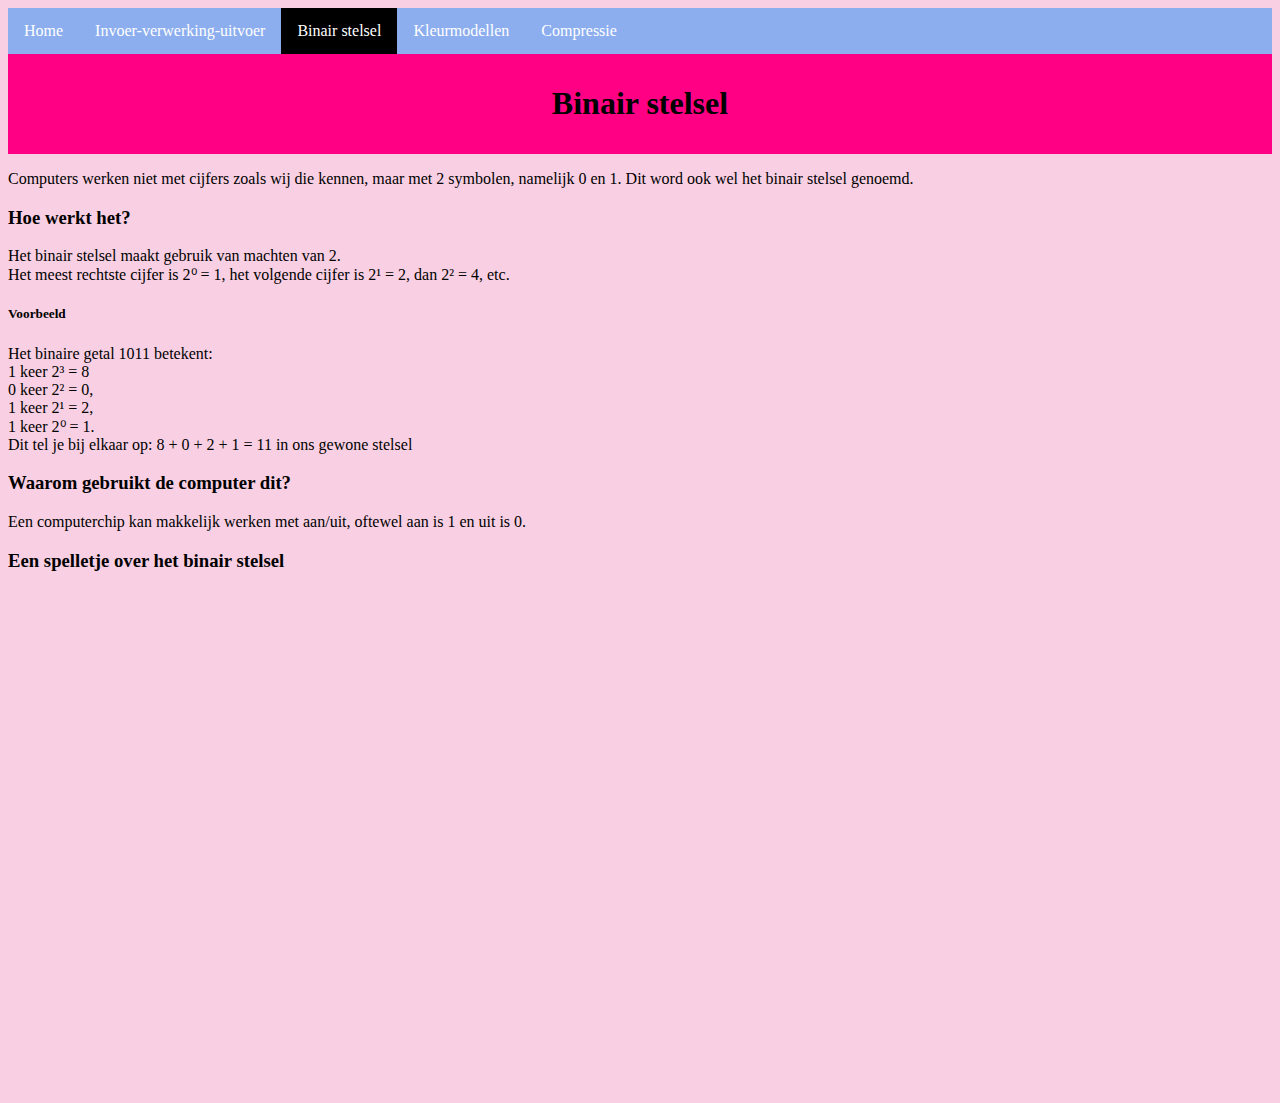
<file: Binairstelsel.html>
<!doctypehtml>
<html>
<head>
    <title>Binair stelsel</title>
    <link rel="stylesheet" href="mystyle.css">
</head>
<body>

<ul>
    <li><a href="index.html">Home</a></li>
    <li><a href="Invoer-verwerking-uitvoer.html">Invoer-verwerking-uitvoer</a></li>
    <li><a class="active" href="Binairstelsel.html">Binair stelsel</a></li>
    <li><a href="Kleurmodellen.html">Kleurmodellen</a></li>
    <li><a href="Compressie.html">Compressie</a></li>
</ul>
<div class="container">
<header>
    <h1>Binair stelsel</h1>
</header>
<p>Computers werken niet met cijfers zoals wij die kennen, maar met 2 symbolen, namelijk 0 en 1. Dit word ook wel het binair stelsel genoemd.</p>
<h3>Hoe werkt het?</h3>
<p>Het binair stelsel maakt gebruik van machten van 2. 
    <br>
    Het meest rechtste cijfer is 2⁰ = 1, het volgende cijfer is 2¹ = 2, dan 2² = 4, etc.</p>
<h5>Voorbeeld</h5>
<p>Het binaire getal 1011 betekent:
    <br>
1 keer 2³ = 8
<br>
0 keer 2² = 0,
<br>
1 keer 2¹ = 2,
<br>
1 keer 2⁰ = 1.
<br>
Dit tel je bij elkaar op: 8 + 0 + 2 + 1 = 11 in ons gewone stelsel
</p>
<h3>Waarom gebruikt de computer dit?</h3>
<p>Een computerchip kan makkelijk werken met aan/uit, oftewel aan is 1 en uit is 0.</p>

<h3>Een spelletje over het binair stelsel</h3>
<iframe src="https://games.penjee.com/binary-bonanza/game.php" width="700" height="500" frameborder="no" scrolling="no" ></iframe>
</div>

</body>
</html>
</file>
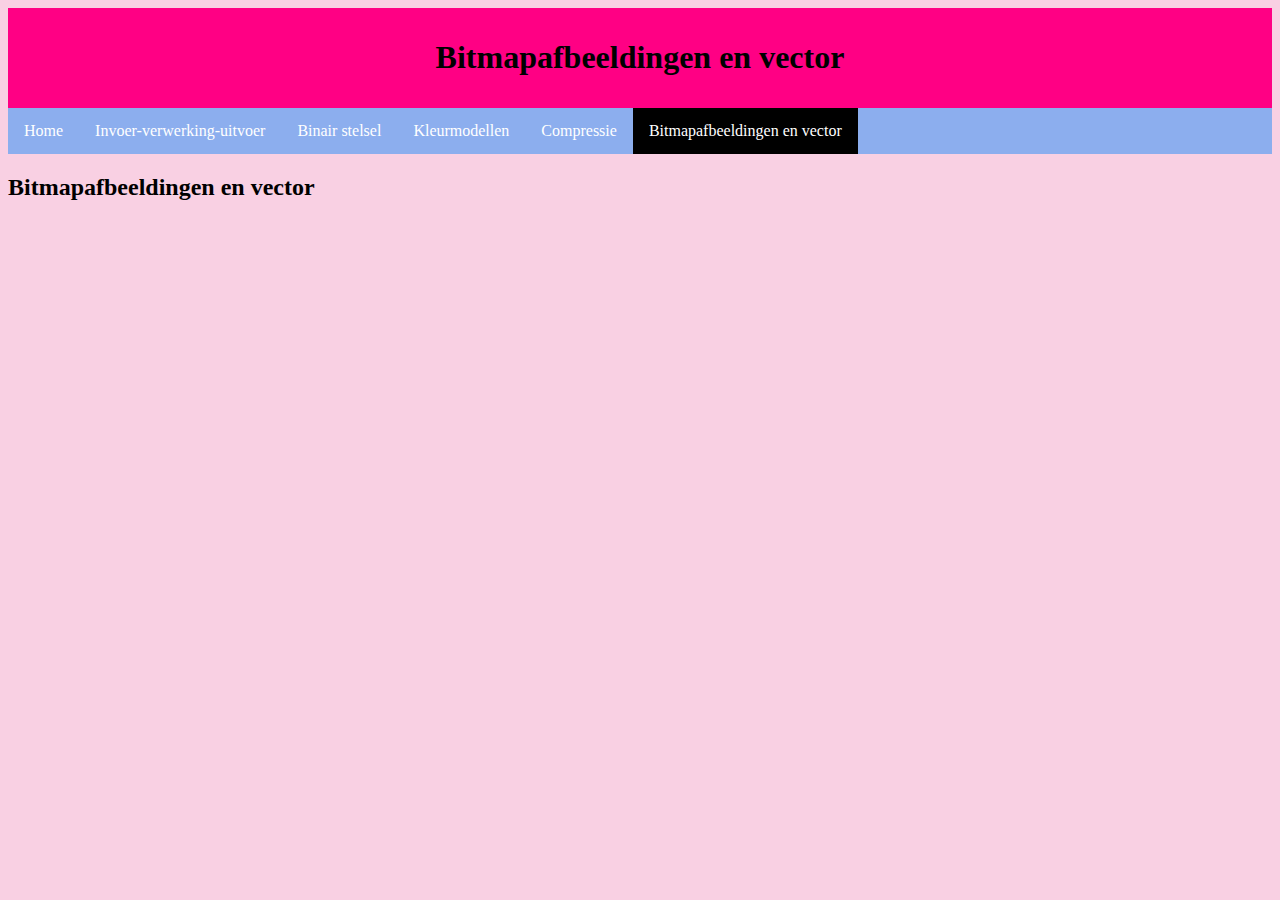
<file: Bitmapafbeeldingenetc.html>
<!doctypehtml>
<html>
<head>
    <title>Bitmapafbeeldingen en vector</title>
    <link rel="stylesheet" href="mystyle.css">
</head>
<body>

<header> 
    <h1>Bitmapafbeeldingen en vector</h1>
</header>

<ul>
    <li><a href="index.html">Home</a></li>
    <li><a href="Invoer-verwerking-uitvoer.html">Invoer-verwerking-uitvoer</a></li>
    <li><a href="Binairstelsel.html">Binair stelsel</a></li>
    <li><a href="Kleurmodellen.html">Kleurmodellen</a></li>
    <li><a href="Compressie.html">Compressie</a></li>
    <li><a class="active" href="Bitmapafbeeldingenetc.html">Bitmapafbeeldingen en vector</a></li>
</ul>

<div class="pagina">

<h2>Bitmapafbeeldingen en vector</h2>
</div>
</body>
</html>
</file>
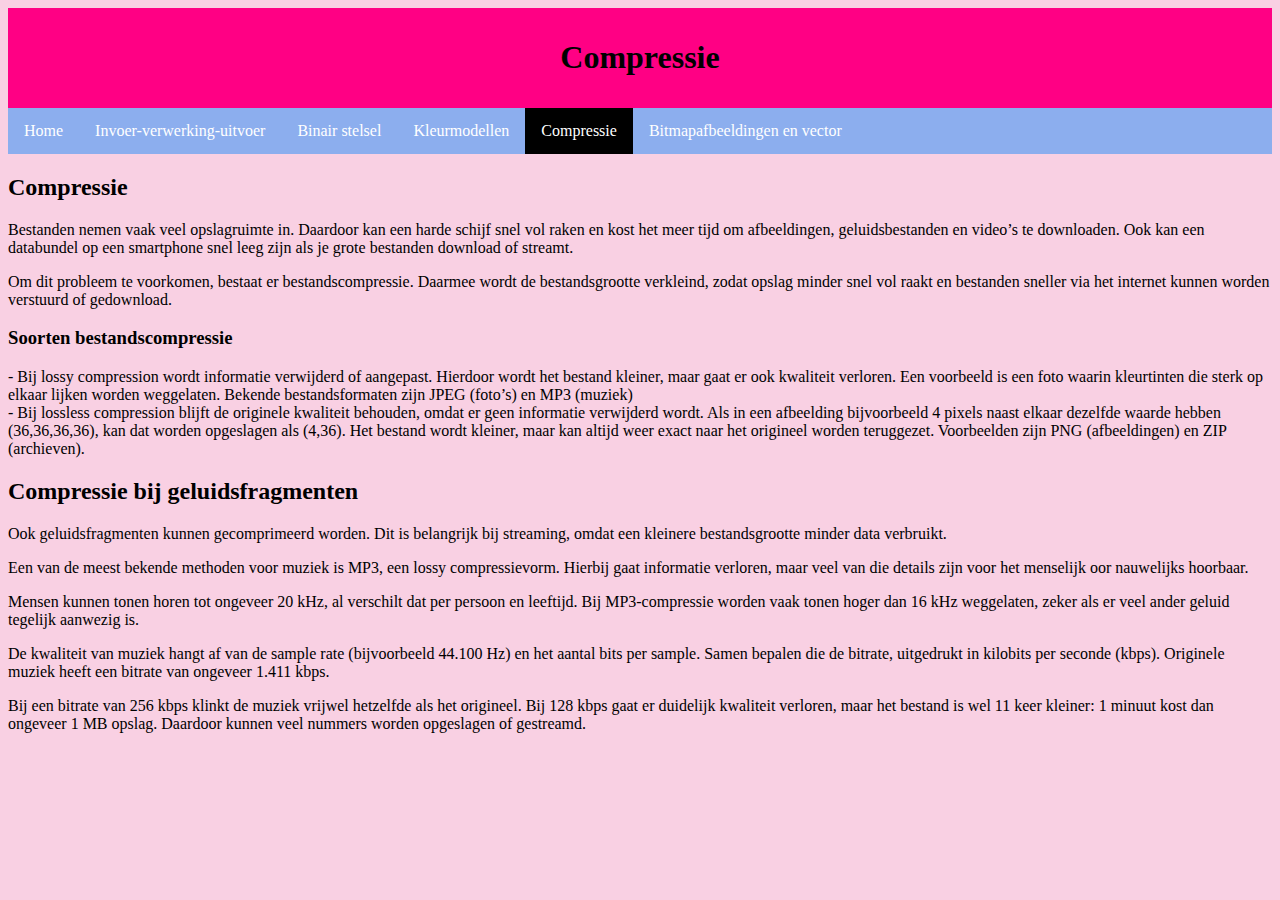
<file: Compressie.html>
<!doctypehtml>
<html>
<head>
    <title>Compressie</title>
    <link rel="stylesheet" href="mystyle.css">
</head>
<body>

<header> 
    <h1>Compressie</h1>
</header>

<ul>
    <li><a href="index.html">Home</a></li>
    <li><a href="Invoer-verwerking-uitvoer.html">Invoer-verwerking-uitvoer</a></li>
    <li><a href="Binairstelsel.html">Binair stelsel</a></li>
    <li><a href="Kleurmodellen.html">Kleurmodellen</a></li>
    <li><a class="active" href="Compressie.html">Compressie</a></li>
    <li><a href="Bitmapafbeeldingenetc.html">Bitmapafbeeldingen en vector</a></li>
</ul>

<div class="pagina">

<h2>Compressie</h2>
<p>Bestanden nemen vaak veel opslagruimte in. Daardoor kan een harde schijf snel vol raken en kost het meer tijd om afbeeldingen, geluidsbestanden en video’s te downloaden. Ook kan een databundel op een smartphone snel leeg zijn als je grote bestanden download of streamt.</p>
<p>Om dit probleem te voorkomen, bestaat er bestandscompressie. Daarmee wordt de bestandsgrootte verkleind, zodat opslag minder snel vol raakt en bestanden sneller via het internet kunnen worden verstuurd of gedownload.</p>
<h3>Soorten bestandscompressie</h3>
<p>
- Bij lossy compression wordt informatie verwijderd of aangepast. Hierdoor wordt het bestand kleiner, maar gaat er ook kwaliteit verloren. Een voorbeeld is een foto waarin kleurtinten die sterk op elkaar lijken worden weggelaten. Bekende bestandsformaten zijn JPEG (foto’s) en MP3 (muziek)
<br>
- Bij lossless compression blijft de originele kwaliteit behouden, omdat er geen informatie verwijderd wordt. Als in een afbeelding bijvoorbeeld 4 pixels naast elkaar dezelfde waarde hebben (36,36,36,36), kan dat worden opgeslagen als (4,36). Het bestand wordt kleiner, maar kan altijd weer exact naar het origineel worden teruggezet. Voorbeelden zijn PNG (afbeeldingen) en ZIP (archieven).</p>
<h2>Compressie bij geluidsfragmenten</h2>
<p>Ook geluidsfragmenten kunnen gecomprimeerd worden. Dit is belangrijk bij streaming, omdat een kleinere bestandsgrootte minder data verbruikt.</p>
<p>Een van de meest bekende methoden voor muziek is MP3, een lossy compressievorm. Hierbij gaat informatie verloren, maar veel van die details zijn voor het menselijk oor nauwelijks hoorbaar.</p>
<p>Mensen kunnen tonen horen tot ongeveer 20 kHz, al verschilt dat per persoon en leeftijd. Bij MP3-compressie worden vaak tonen hoger dan 16 kHz weggelaten, zeker als er veel ander geluid tegelijk aanwezig is.</p>
<p>De kwaliteit van muziek hangt af van de sample rate (bijvoorbeeld 44.100 Hz) en het aantal bits per sample. Samen bepalen die de bitrate, uitgedrukt in kilobits per seconde (kbps). Originele muziek heeft een bitrate van ongeveer 1.411 kbps.</p>
<p>Bij een bitrate van 256 kbps klinkt de muziek vrijwel hetzelfde als het origineel. Bij 128 kbps gaat er duidelijk kwaliteit verloren, maar het bestand is wel 11 keer kleiner: 1 minuut kost dan ongeveer 1 MB opslag. Daardoor kunnen veel nummers worden opgeslagen of gestreamd.</p>

</div>
</body>
</html>
</file>
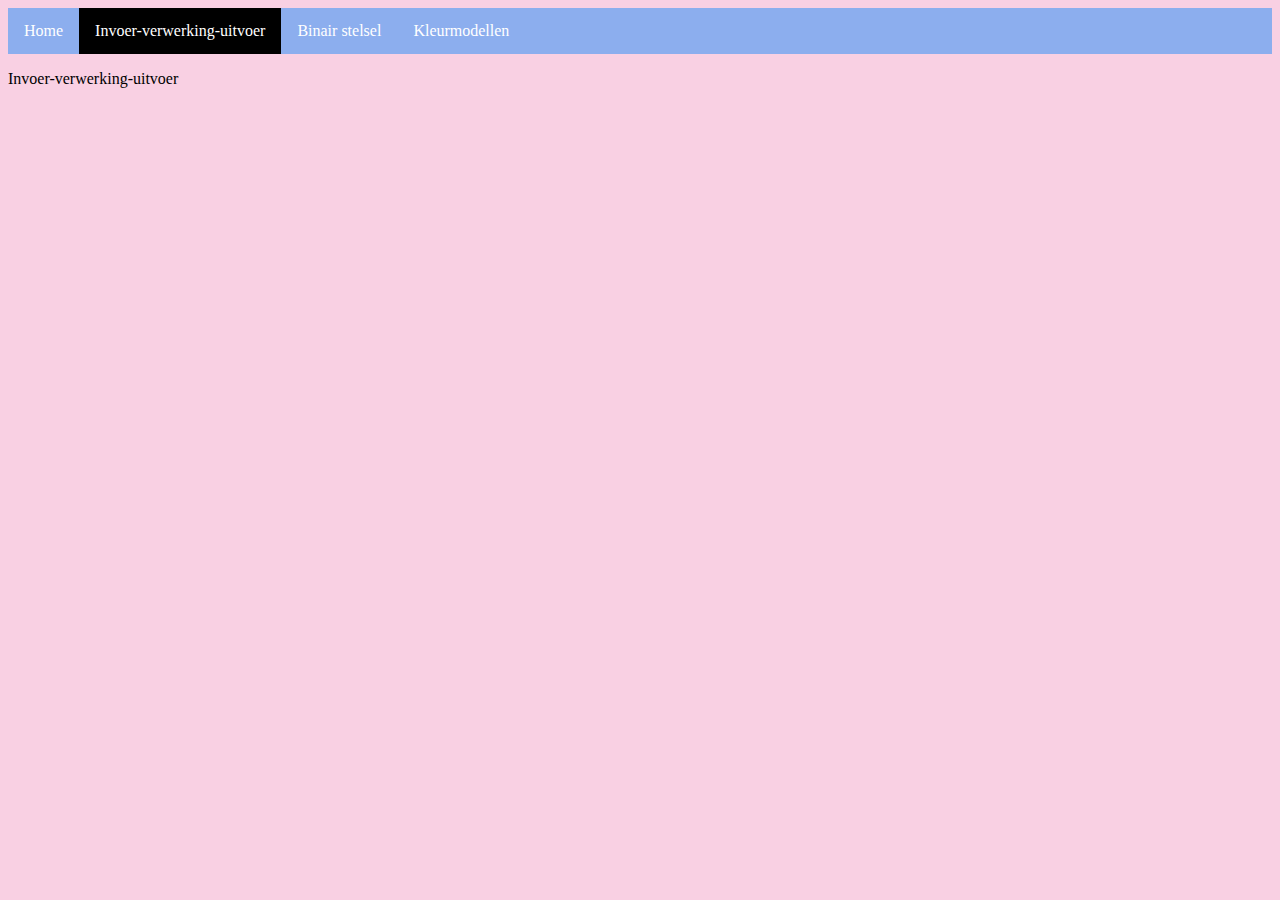
<file: Invoer-verwerking-uitvoer.html>
<!doctypehtml>
<html>
<head>
    <title>Invoer-verwerking-uitvoer</title>
    <link rel="stylesheet" href="mystyle.css">
</head>
<body>

<ul>
    <li><a href="index.html">Home</a></li>
    <li><a class="active" href="Invoer-verwerking-uitvoer.html">Invoer-verwerking-uitvoer</a></li>
    <li><a href="Binairstelsel.html">Binair stelsel</a></li>
    <li><a href="Kleurmodellen.html">Kleurmodellen</a></li>
</ul>

<p>Invoer-verwerking-uitvoer</p>

</body>
</html>
</file>
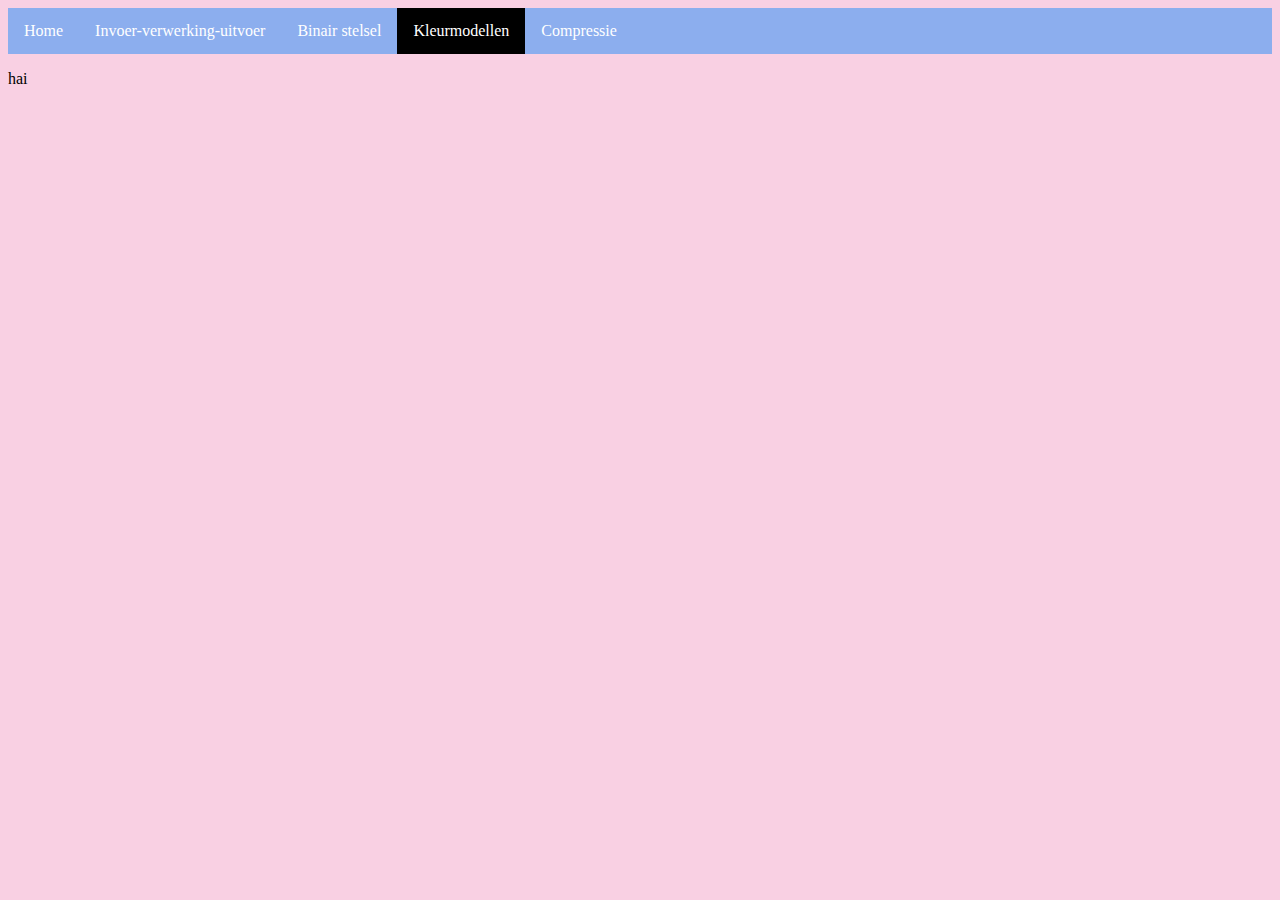
<file: Kleurmodellen.html>
<!doctypehtml>
<html>
<head>
    <title>Kleurmodellen</title>
    <link rel="stylesheet" href="mystyle.css">
</head>
<body>

<ul>
    <li><a href="index.html">Home</a></li>
    <li><a href="Invoer-verwerking-uitvoer.html">Invoer-verwerking-uitvoer</a></li>
    <li><a href="Binairstelsel.html">Binair stelsel</a></li>
    <li><a class="active" href="Kleurmodellen.html">Kleurmodellen</a></li>
    <li><a href="Compressie.html">Compressie</a></li>
</ul>

<p>hai</p>

</body>
</html>
</file>
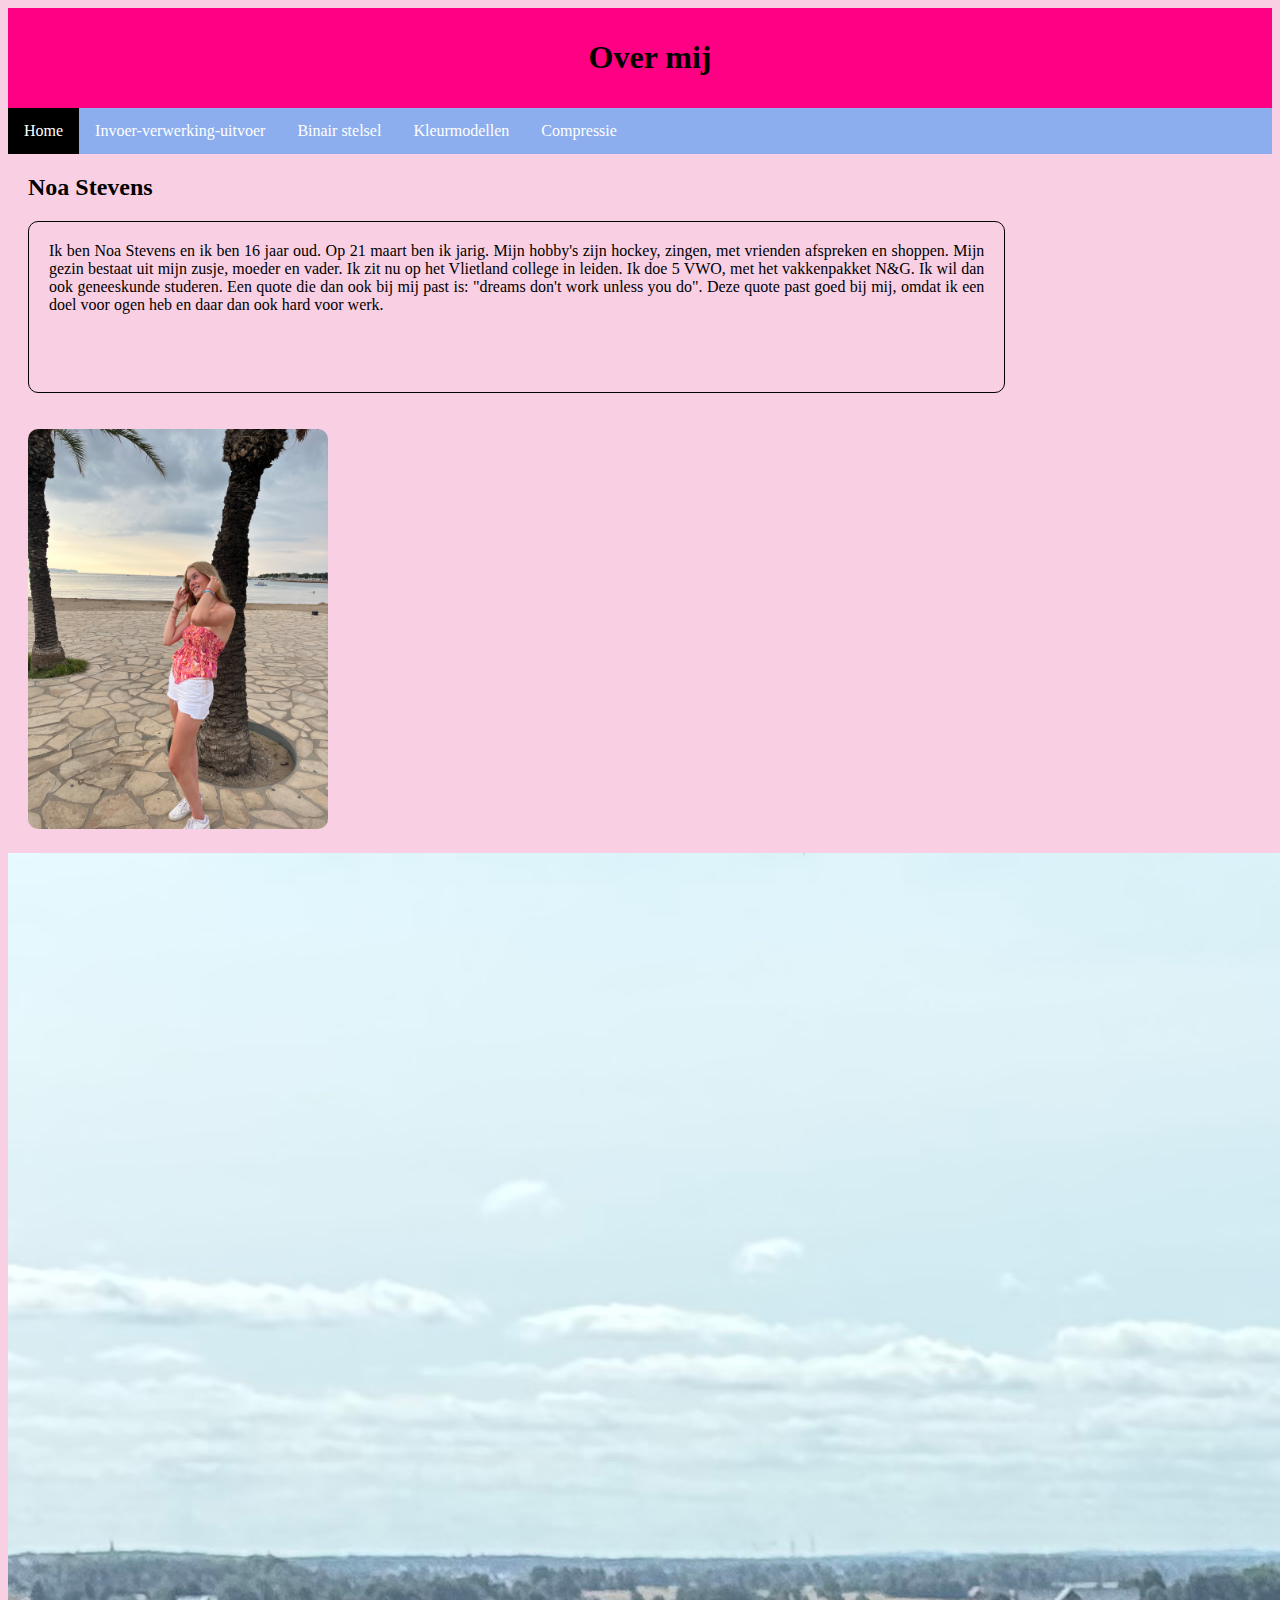
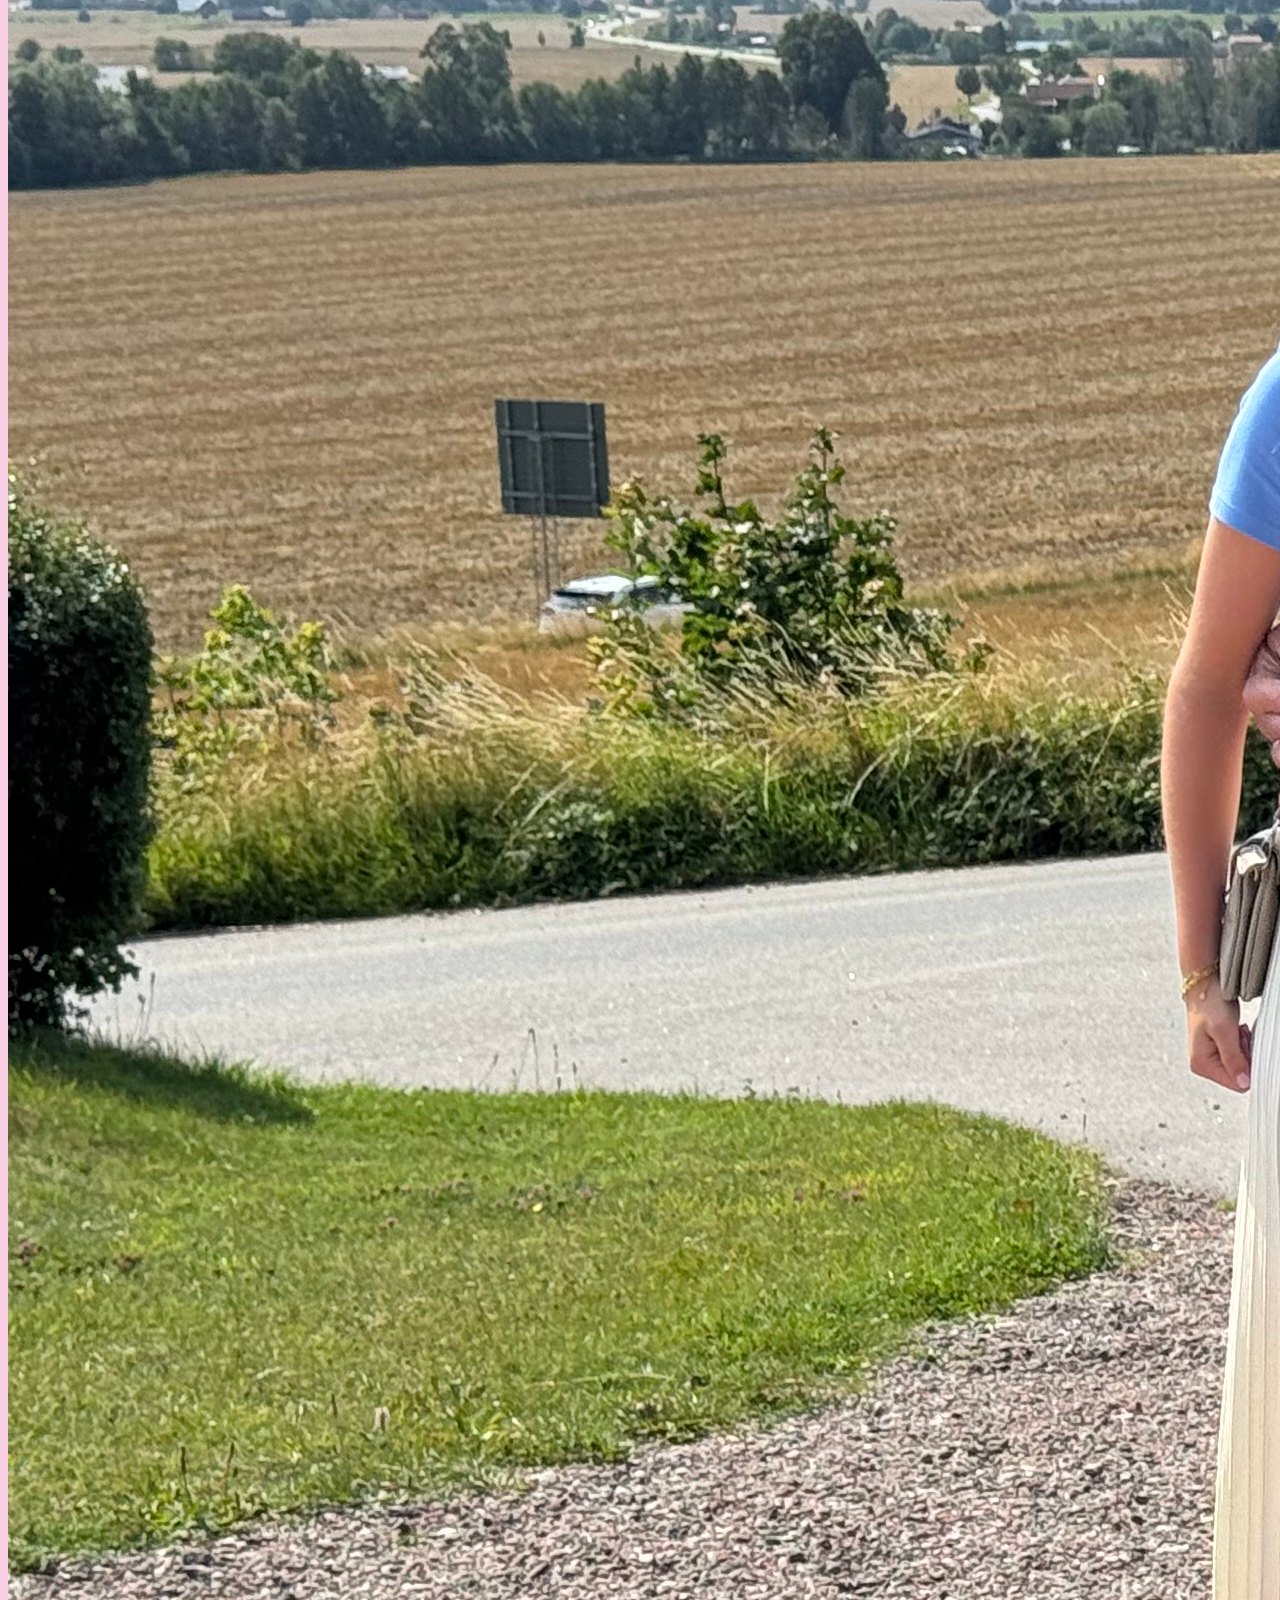
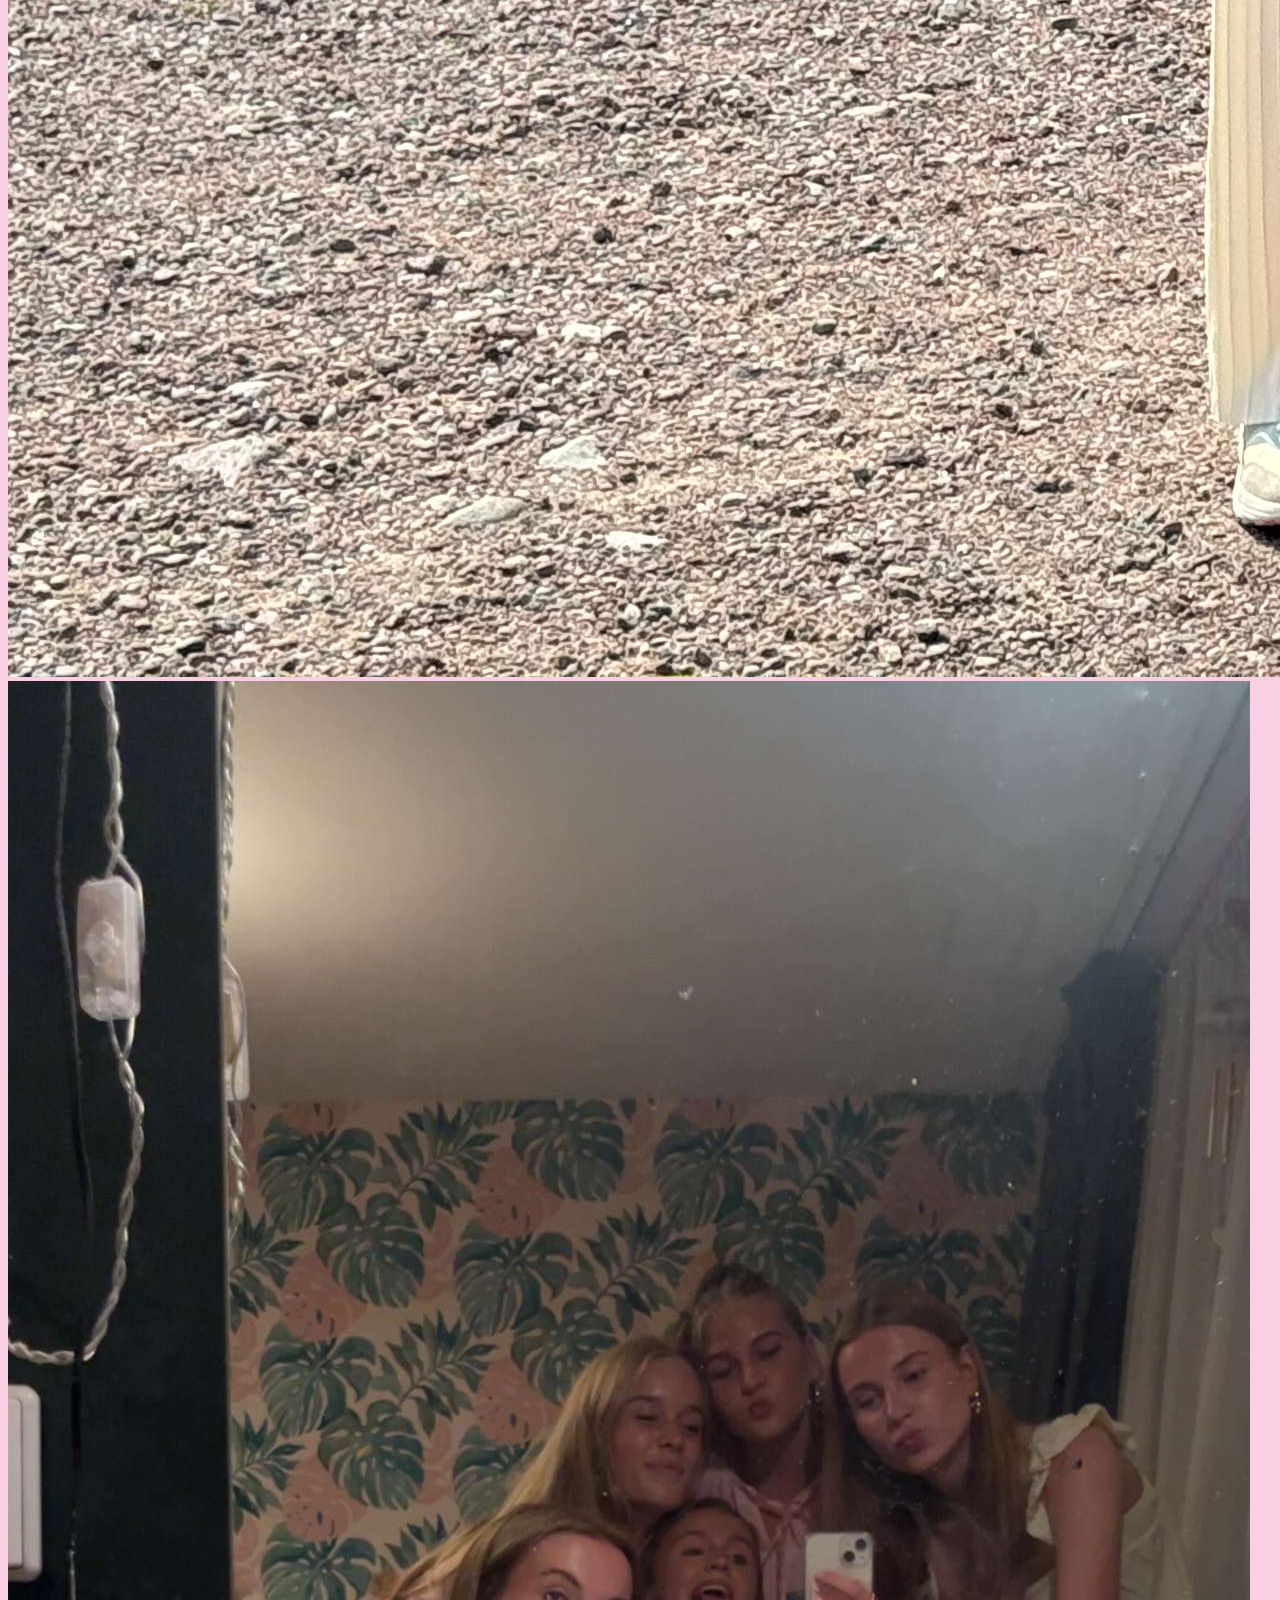
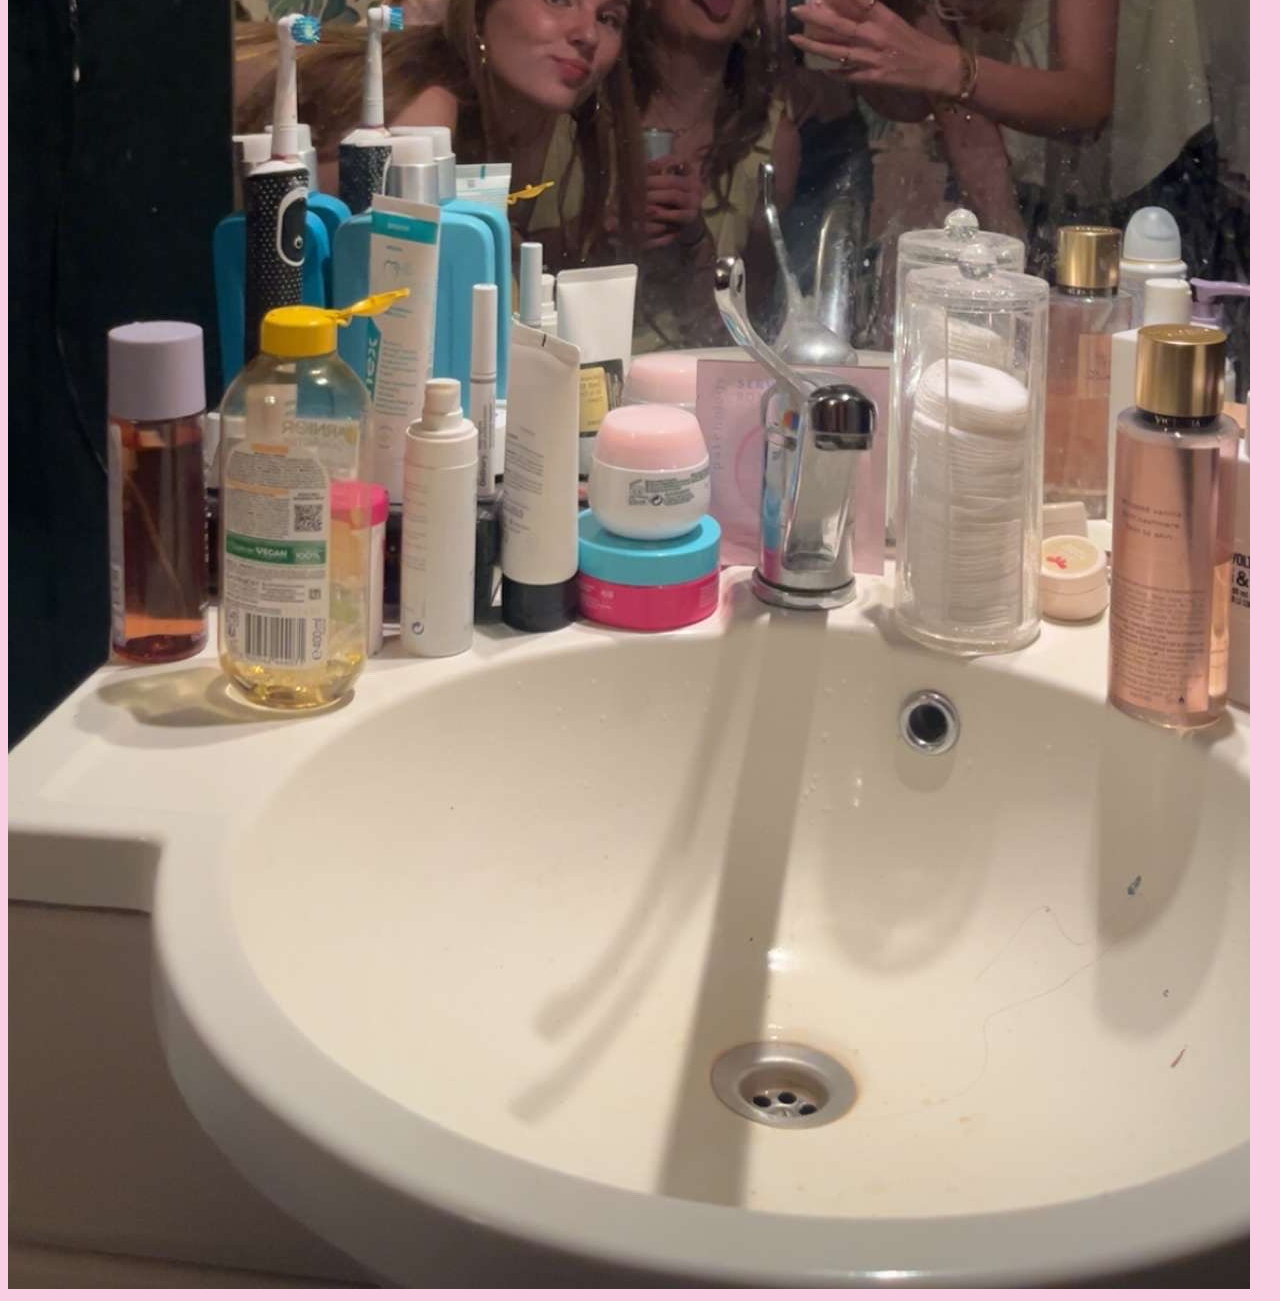
<file: resrve.html>
<!DOCTYPE html>
<html>
<head>
    <title>Home</title>
<link rel="stylesheet" href="mystyle.css">
</head>
<body>

<header>
<h1 class="hometitel">Over mij</h1>
</header>


 <ul>
    <li><a class="active" href="index.html">Home</a></li>
    <li><a href="Invoer-verwerking-uitvoer.html">Invoer-verwerking-uitvoer</a></li>
    <li><a href="Binairstelsel.html">Binair stelsel</a></li>
    <li><a href="Kleurmodellen.html">Kleurmodellen</a></li>
    <li><a href="Compressie.html">Compressie</a></li>
</ul>

<h2 class="hometitel">Noa Stevens</h2>

<p class="homepagina">Ik ben Noa Stevens en ik ben 16 jaar oud. Op 21 maart ben ik jarig. Mijn hobby's zijn hockey, zingen, met vrienden afspreken en shoppen. Mijn gezin bestaat uit mijn zusje, moeder en vader. Ik zit nu op het Vlietland college in leiden. Ik doe 5 VWO, met het vakkenpakket N&G. Ik wil dan ook geneeskunde studeren. Een quote die dan ook bij mij past is: "dreams don't work unless you do". Deze quote past goed bij mij, omdat ik een doel voor ogen heb en daar dan ook hard voor werk.</p>

<img src = "ik.jpg" alt="Noa op vakantie" class="ik"> 
<img src="Gezin.jpg" alt="gezin" class="Gezin">
<img src="Vrienden.jpg" alt="Vrienden" class="Vrienden">


</body>
</html>
</file>
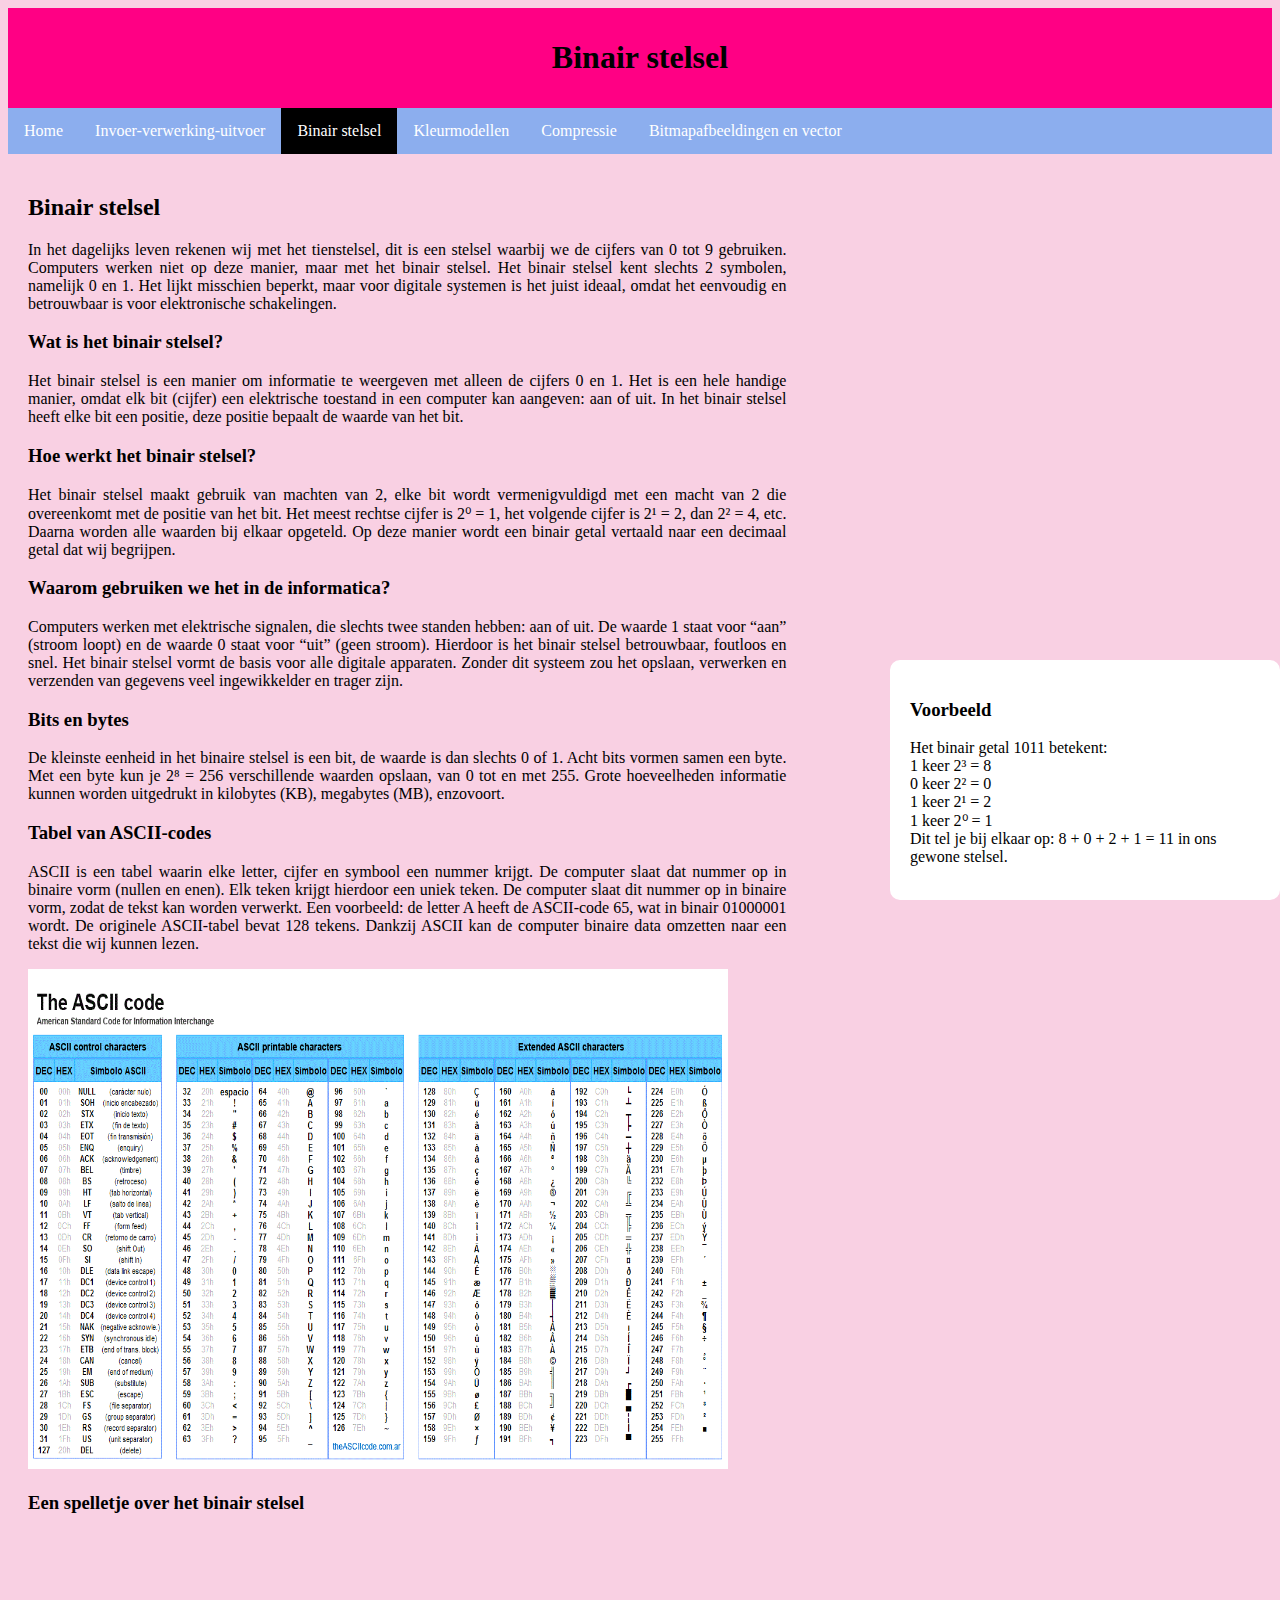
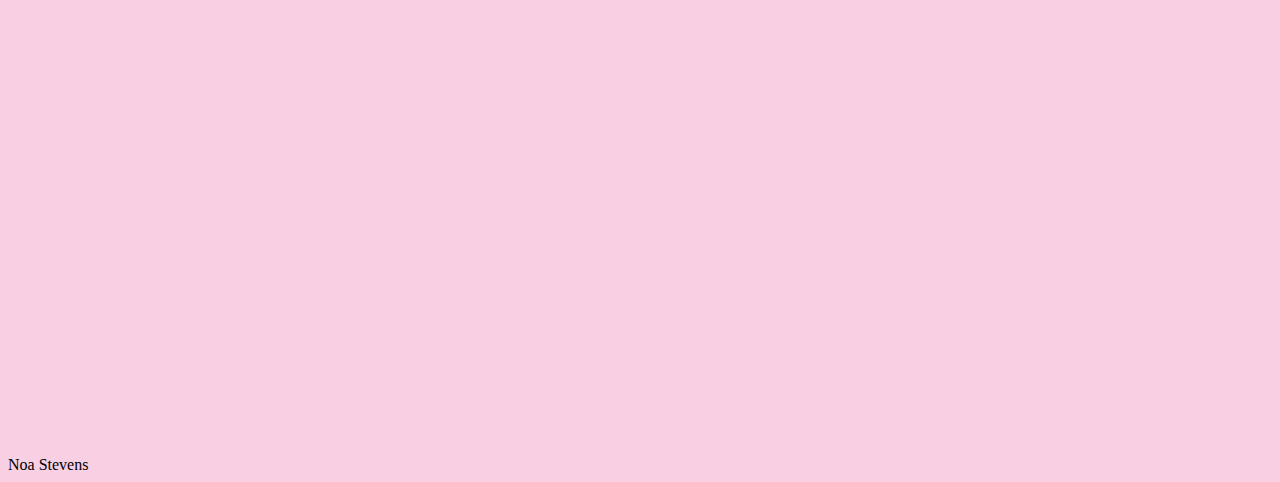
<file: html/Binairstelsel.html>
<!doctypehtml>
<html>
<head>
    <title>Binair stelsel</title>
    <link rel="stylesheet" href="../mystyle.css">
    <link rel="icon" href="../plaatjes/informatica icoon.jpg">
</head>
<body>

<header>
    <h1>Binair stelsel</h1>
</header>

<ul>
    <li><a href="../index.html">Home</a></li>
    <li><a href="Invoer-verwerking-uitvoer.html">Invoer-verwerking-uitvoer</a></li>
    <li><a class="active" href="Binairstelsel.html">Binair stelsel</a></li>
    <li><a href="Kleurmodellen.html">Kleurmodellen</a></li>
    <li><a href="Compressie.html">Compressie</a></li>
    <li><a href="Bitmapafbeeldingenetc.html">Bitmapafbeeldingen en vector</a></li>
</ul>

<div class="Binair">
    <h2>Binair stelsel</h2>
    <p>In het dagelijks leven rekenen wij met het tienstelsel, dit is een stelsel waarbij we de cijfers van 0 tot 9 gebruiken. Computers werken niet op deze manier, maar met het binair stelsel. Het binair stelsel kent slechts 2 symbolen, namelijk 0 en 1. Het lijkt misschien beperkt, maar voor digitale systemen is het juist ideaal, omdat het eenvoudig en betrouwbaar is voor elektronische schakelingen.</p>

    <h3>Wat is het binair stelsel?</h3>
    <p>Het binair stelsel is een manier om informatie te weergeven met alleen de cijfers 0 en 1. Het is een hele handige manier, omdat elk bit (cijfer) een elektrische toestand in een computer kan aangeven: aan of uit. In het binair stelsel heeft elke bit een positie, deze positie bepaalt de waarde van het bit.</p>

    <h3>Hoe werkt het binair stelsel?</h3>
    <p>Het binair stelsel maakt gebruik van machten van 2, elke bit wordt vermenigvuldigd met een macht van 2 die overeenkomt met de positie van het bit. Het meest rechtse cijfer is 2⁰ = 1, het volgende cijfer is 2¹ = 2, dan 2² = 4, etc. Daarna worden alle waarden bij elkaar opgeteld. Op deze manier wordt een binair getal vertaald naar een decimaal getal dat wij begrijpen.</p>

    <h3>Waarom gebruiken we het in de informatica?</h3>
    <p>Computers werken met elektrische signalen, die slechts twee standen hebben: aan of uit. De waarde 1 staat voor “aan” (stroom loopt) en de waarde 0 staat voor “uit” (geen stroom). Hierdoor is het binair stelsel betrouwbaar, foutloos en snel. Het binair stelsel vormt de basis voor alle digitale apparaten. Zonder dit systeem zou het opslaan, verwerken en verzenden van gegevens veel ingewikkelder en trager zijn.</p>

    <h3>Bits en bytes</h3>
    <p>De kleinste eenheid in het binaire stelsel is een bit, de waarde is dan slechts 0 of 1. Acht bits vormen samen een byte. Met een byte kun je 2⁸ = 256 verschillende waarden opslaan, van 0 tot en met 255. Grote hoeveelheden informatie kunnen worden uitgedrukt in kilobytes (KB), megabytes (MB), enzovoort.</p>

    <h3>Tabel van ASCII-codes</h3>
    <p>ASCII is een tabel waarin elke letter, cijfer en symbool een nummer krijgt. De computer slaat dat nummer op in binaire vorm (nullen en enen). Elk teken krijgt hierdoor een uniek teken. De computer slaat dit nummer op in binaire vorm, zodat de tekst kan worden verwerkt. Een voorbeeld: de letter A heeft de ASCII-code 65, wat in binair 01000001 wordt. De originele ASCII-tabel bevat 128 tekens. Dankzij ASCII kan de computer binaire data omzetten naar een tekst die wij kunnen lezen.</p>

    <img src="../plaatjes/Ascii.png" alt="ASCII" class="ASCII-tabel">

    <h3>Een spelletje over het binair stelsel</h3> <!--hieronder is een spelletje-->
    <iframe src="https://games.penjee.com/binary-bonanza/game.php" width="700" height="500" frameborder="no" scrolling="no" ></iframe>
</div>

<div class="voorbeeld"> 
    <h3>Voorbeeld</h3>
    <p>Het binair getal 1011 betekent:
        <br>
    1 keer 2³ = 8
        <br>
    0 keer 2² = 0
        <br>
    1 keer 2¹ = 2
        <br>
    1 keer 2⁰ = 1
        <br>
    Dit tel je bij elkaar op: 8 + 0 + 2 + 1 = 11 in ons gewone stelsel.</p>
</div>

<footer>Noa Stevens</footer>

</body>
</html>
</file>
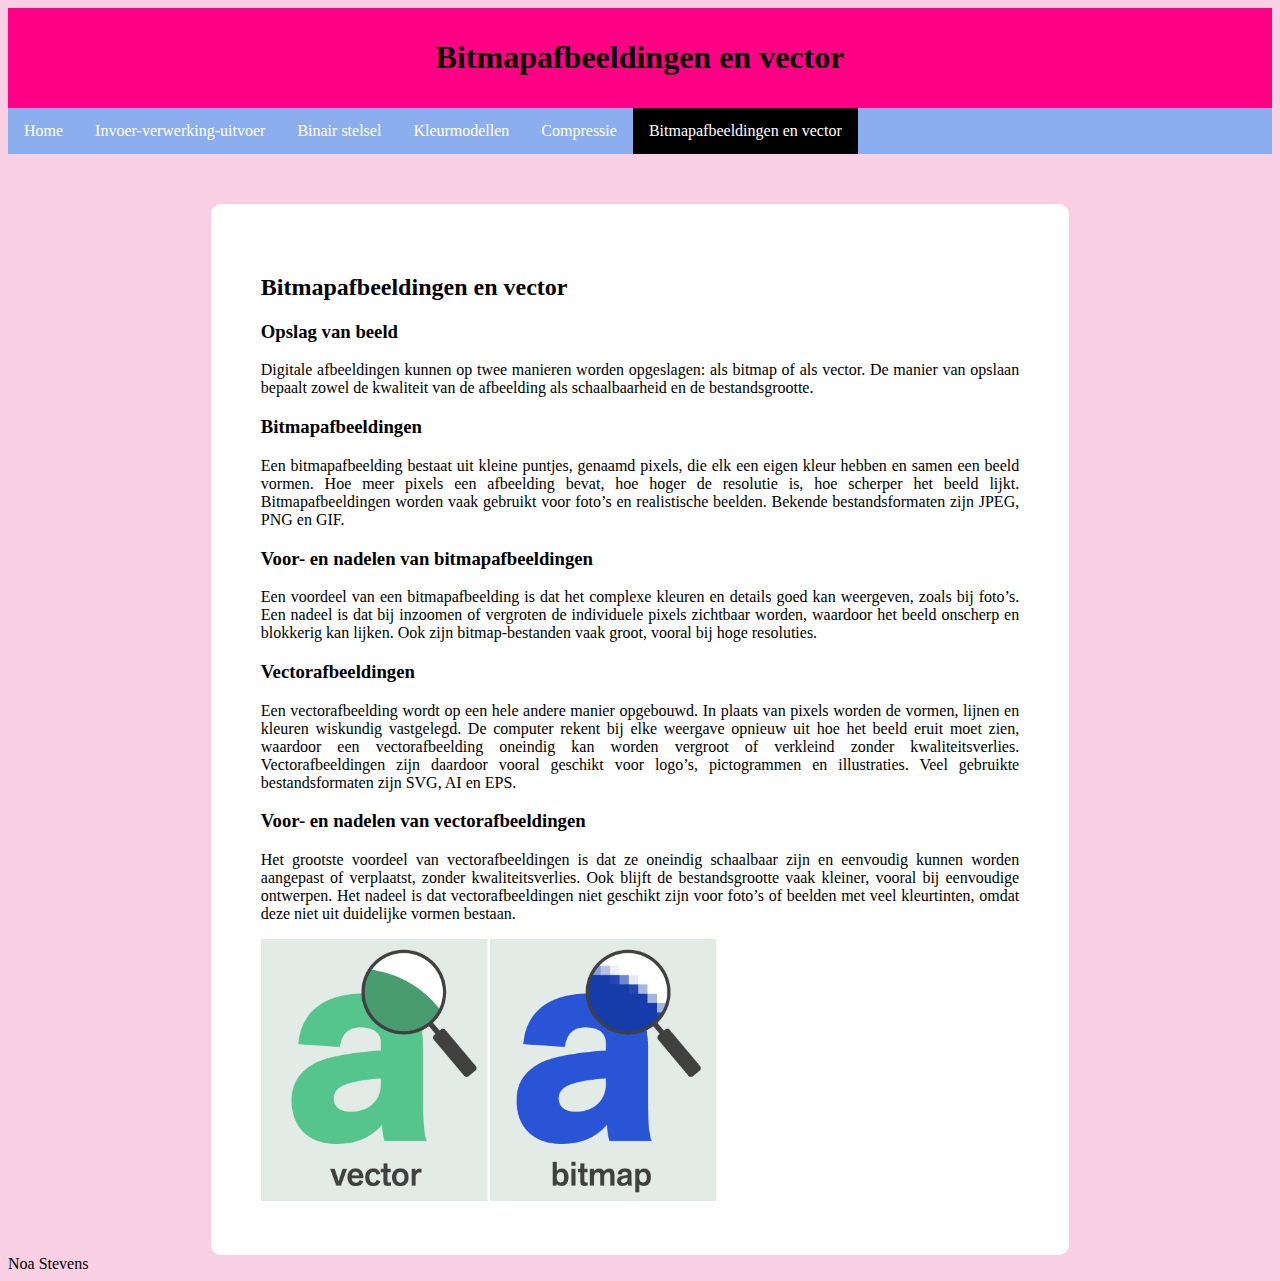
<file: html/Bitmapafbeeldingenetc.html>
<!doctypehtml>
<html>
<head>
    <title>Bitmapafbeeldingen en vector</title>
    <link rel="stylesheet" href="../mystyle.css">
    <link rel="icon" href="../plaatjes/informatica icoon.jpg">
</head>
<body>

<header> 
    <h1>Bitmapafbeeldingen en vector</h1>
</header>

<ul>
    <li><a href="../index.html">Home</a></li>
    <li><a href="Invoer-verwerking-uitvoer.html">Invoer-verwerking-uitvoer</a></li>
    <li><a href="Binairstelsel.html">Binair stelsel</a></li>
    <li><a href="Kleurmodellen.html">Kleurmodellen</a></li>
    <li><a href="Compressie.html">Compressie</a></li>
    <li><a class="active" href="Bitmapafbeeldingenetc.html">Bitmapafbeeldingen en vector</a></li>
</ul>

<div class="tekst">
    <h2>Bitmapafbeeldingen en vector</h2>

    <h3>Opslag van beeld</h3>
    <p>Digitale afbeeldingen kunnen op twee manieren worden opgeslagen: als bitmap of als vector. De manier van opslaan bepaalt zowel de kwaliteit van de afbeelding als schaalbaarheid en de bestandsgrootte.</p>
    
    <h3>Bitmapafbeeldingen</h3>
    <p>Een bitmapafbeelding bestaat uit kleine puntjes, genaamd pixels, die elk een eigen kleur hebben en samen een beeld vormen. Hoe meer pixels een afbeelding bevat, hoe hoger  de resolutie is, hoe scherper het beeld lijkt. Bitmapafbeeldingen worden vaak gebruikt voor foto’s en realistische beelden. Bekende bestandsformaten zijn JPEG, PNG en GIF.</p>
    
    <h3>Voor- en nadelen van bitmapafbeeldingen</h3>
    <p>Een voordeel van een bitmapafbeelding is dat het complexe kleuren en details goed kan weergeven, zoals bij foto’s. Een nadeel is dat bij inzoomen of vergroten de individuele pixels zichtbaar worden, waardoor het beeld onscherp en blokkerig kan lijken. Ook zijn bitmap-bestanden vaak groot, vooral bij hoge resoluties.</p>
   
    <h3>Vectorafbeeldingen</h3>
    <p>Een vectorafbeelding wordt op een hele andere manier opgebouwd. In plaats van pixels worden de vormen, lijnen en kleuren wiskundig vastgelegd. De computer rekent bij elke weergave opnieuw uit hoe het beeld eruit moet zien, waardoor een vectorafbeelding oneindig kan worden vergroot of verkleind zonder kwaliteitsverlies. Vectorafbeeldingen zijn daardoor vooral geschikt voor logo’s, pictogrammen en illustraties. Veel gebruikte bestandsformaten zijn SVG, AI en EPS.</p>
    
    <h3>Voor- en nadelen van vectorafbeeldingen</h3>
    <p>Het grootste voordeel van vectorafbeeldingen is dat ze oneindig schaalbaar zijn en eenvoudig kunnen worden aangepast of verplaatst, zonder kwaliteitsverlies. Ook blijft de bestandsgrootte vaak kleiner, vooral bij eenvoudige ontwerpen. Het nadeel is dat vectorafbeeldingen niet geschikt zijn voor foto’s of beelden met veel kleurtinten, omdat deze niet uit duidelijke vormen bestaan.</p>

    <img src="../plaatjes/vectorvsbitmap.png" class="vectorvsbitmap">
</div>

<footer>Noa Stevens</footer>

</body>
</html>
</file>
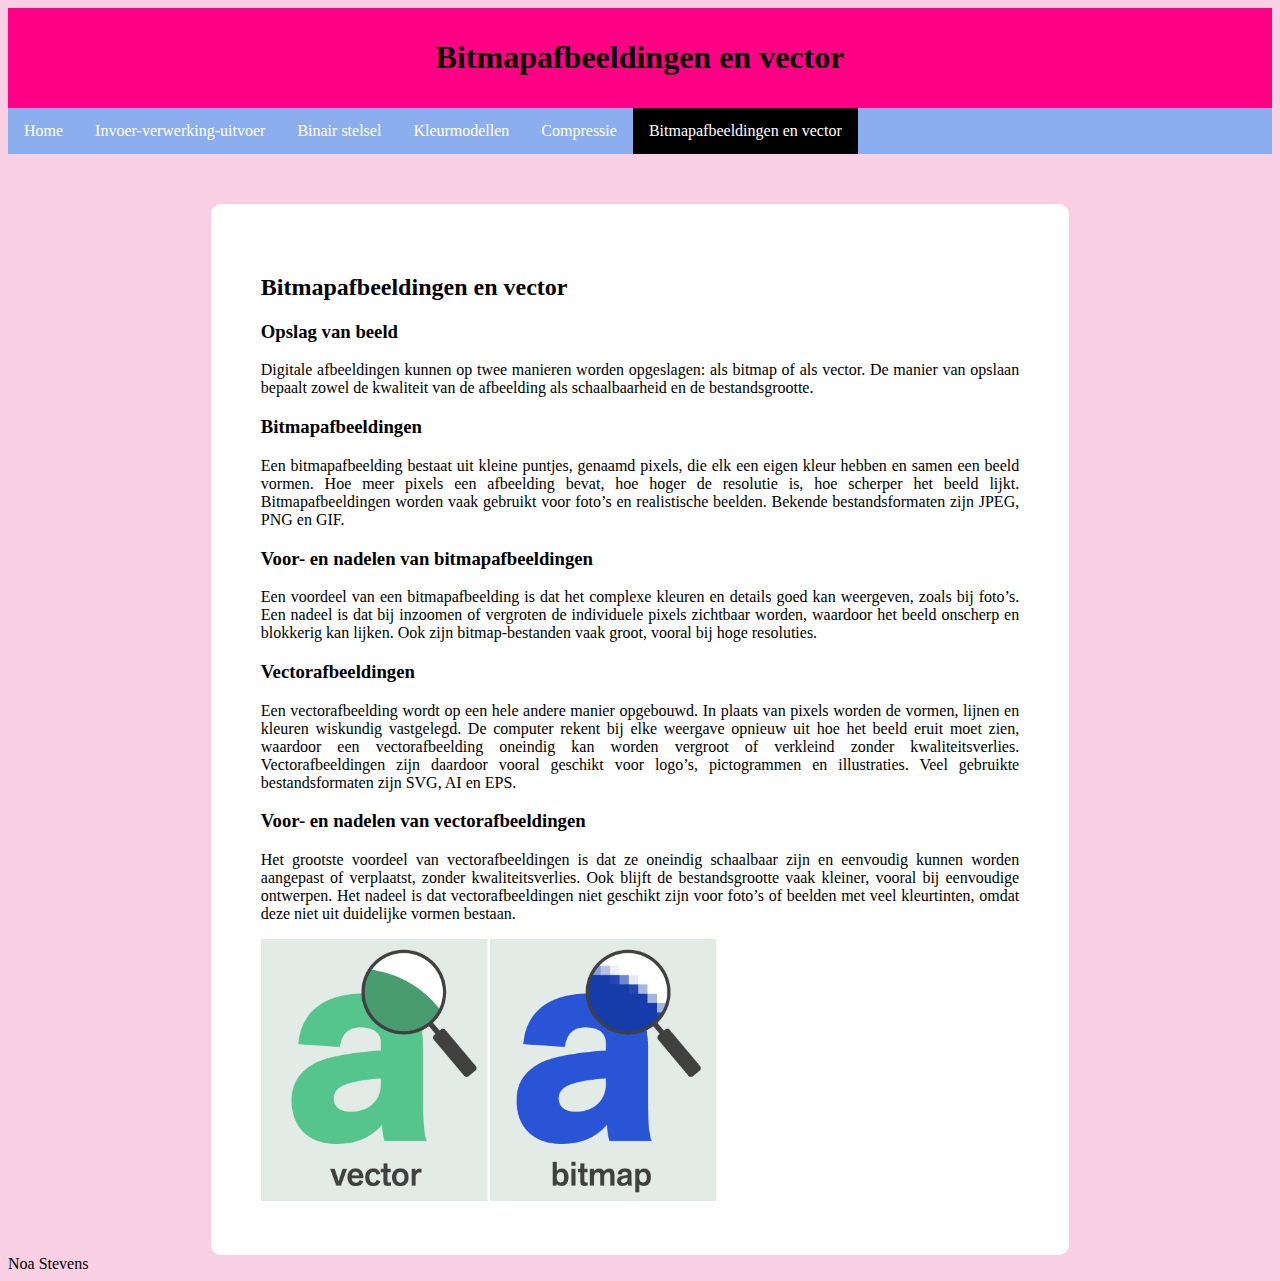
<file: html/Bitmapafbeeldingenvector.html>
<!doctypehtml>
<html>
<head>
    <title>Bitmapafbeeldingen en vector</title>
    <link rel="stylesheet" href="../mystyle.css">
    <link rel="icon" href="../plaatjes/informatica icoon.jpg">
</head>
<body>

<header> 
    <h1>Bitmapafbeeldingen en vector</h1>
</header>

<ul>
    <li><a href="../index.html">Home</a></li>
    <li><a href="Invoer-verwerking-uitvoer.html">Invoer-verwerking-uitvoer</a></li>
    <li><a href="Binairstelsel.html">Binair stelsel</a></li>
    <li><a href="Kleurmodellen.html">Kleurmodellen</a></li>
    <li><a href="Compressie.html">Compressie</a></li>
    <li><a class="active" href="Bitmapafbeeldingenvector.html">Bitmapafbeeldingen en vector</a></li>
</ul>

<div class="tekst">
    <h2>Bitmapafbeeldingen en vector</h2>

    <h3>Opslag van beeld</h3>
    <p>Digitale afbeeldingen kunnen op twee manieren worden opgeslagen: als bitmap of als vector. De manier van opslaan bepaalt zowel de kwaliteit van de afbeelding als schaalbaarheid en de bestandsgrootte.</p>
    
    <h3>Bitmapafbeeldingen</h3>
    <p>Een bitmapafbeelding bestaat uit kleine puntjes, genaamd pixels, die elk een eigen kleur hebben en samen een beeld vormen. Hoe meer pixels een afbeelding bevat, hoe hoger  de resolutie is, hoe scherper het beeld lijkt. Bitmapafbeeldingen worden vaak gebruikt voor foto’s en realistische beelden. Bekende bestandsformaten zijn JPEG, PNG en GIF.</p>
    
    <h3>Voor- en nadelen van bitmapafbeeldingen</h3>
    <p>Een voordeel van een bitmapafbeelding is dat het complexe kleuren en details goed kan weergeven, zoals bij foto’s. Een nadeel is dat bij inzoomen of vergroten de individuele pixels zichtbaar worden, waardoor het beeld onscherp en blokkerig kan lijken. Ook zijn bitmap-bestanden vaak groot, vooral bij hoge resoluties.</p>
   
    <h3>Vectorafbeeldingen</h3>
    <p>Een vectorafbeelding wordt op een hele andere manier opgebouwd. In plaats van pixels worden de vormen, lijnen en kleuren wiskundig vastgelegd. De computer rekent bij elke weergave opnieuw uit hoe het beeld eruit moet zien, waardoor een vectorafbeelding oneindig kan worden vergroot of verkleind zonder kwaliteitsverlies. Vectorafbeeldingen zijn daardoor vooral geschikt voor logo’s, pictogrammen en illustraties. Veel gebruikte bestandsformaten zijn SVG, AI en EPS.</p>
    
    <h3>Voor- en nadelen van vectorafbeeldingen</h3>
    <p>Het grootste voordeel van vectorafbeeldingen is dat ze oneindig schaalbaar zijn en eenvoudig kunnen worden aangepast of verplaatst, zonder kwaliteitsverlies. Ook blijft de bestandsgrootte vaak kleiner, vooral bij eenvoudige ontwerpen. Het nadeel is dat vectorafbeeldingen niet geschikt zijn voor foto’s of beelden met veel kleurtinten, omdat deze niet uit duidelijke vormen bestaan.</p>

    <img src="../plaatjes/vectorvsbitmap.png" class="vectorvsbitmap">
</div>

<footer>Noa Stevens</footer>

</body>
</html>
</file>
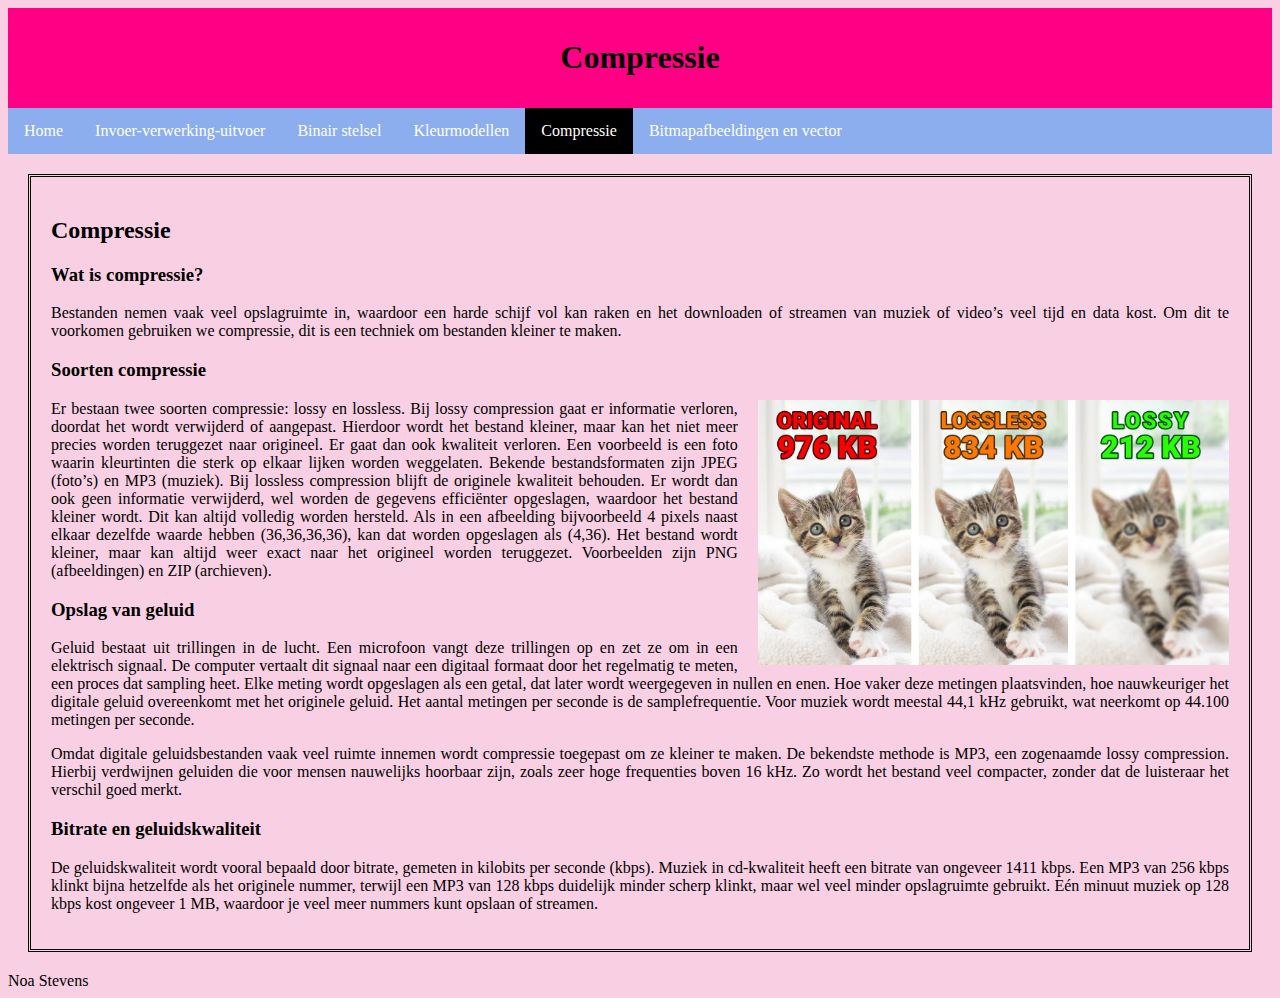
<file: html/Compressie.html>
<!doctypehtml>
<html>
<head>
    <title>Compressie</title>
    <link rel="stylesheet" href="../mystyle.css">
    <link rel="icon" href="../plaatjes/informatica icoon.jpg">
</head>
<body>

<header> 
    <h1>Compressie</h1>
</header>

<ul>
    <li><a href="../index.html">Home</a></li>
    <li><a href="Invoer-verwerking-uitvoer.html">Invoer-verwerking-uitvoer</a></li>
    <li><a href="Binairstelsel.html">Binair stelsel</a></li>
    <li><a href="Kleurmodellen.html">Kleurmodellen</a></li>
    <li><a class="active" href="Compressie.html">Compressie</a></li>
    <li><a href="Bitmapafbeeldingenvector.html">Bitmapafbeeldingen en vector</a></li>
</ul>

<div class="Compressie">
    <h2>Compressie</h2>

    <h3>Wat is compressie?</h3>
    <p>Bestanden nemen vaak veel opslagruimte in, waardoor een harde schijf vol kan raken en het downloaden of streamen van muziek of video’s veel tijd en data kost. Om dit te voorkomen gebruiken we compressie, dit is een techniek om bestanden kleiner te maken.</p>
    
    <h3>Soorten compressie</h3>
    <img src="../plaatjes/Compressie.jpg" class="Compressieplaatje">
    <p>Er bestaan twee soorten compressie: lossy en lossless. Bij lossy compression gaat er informatie verloren, doordat het wordt verwijderd of aangepast. Hierdoor wordt het bestand kleiner, maar kan het niet meer precies worden teruggezet naar origineel. Er gaat dan ook kwaliteit verloren. Een voorbeeld is een foto waarin kleurtinten die sterk op elkaar lijken worden weggelaten. Bekende bestandsformaten zijn JPEG (foto’s) en MP3 (muziek). Bij lossless compression blijft de originele kwaliteit behouden. Er wordt dan ook geen informatie verwijderd, wel worden de gegevens efficiënter opgeslagen, waardoor het bestand kleiner wordt. Dit kan altijd volledig worden hersteld. Als in een afbeelding bijvoorbeeld 4 pixels naast elkaar dezelfde waarde hebben (36,36,36,36), kan dat worden opgeslagen als (4,36). Het bestand wordt kleiner, maar kan altijd weer exact naar het origineel worden teruggezet. Voorbeelden zijn PNG (afbeeldingen) en ZIP (archieven).</p>
   
    <h3>Opslag van geluid</h3>
    <p>Geluid bestaat uit trillingen in de lucht. Een microfoon vangt deze trillingen op en zet ze om in een elektrisch signaal. De computer vertaalt dit signaal naar een digitaal formaat door het regelmatig te meten, een proces dat sampling heet. Elke meting wordt opgeslagen als een getal, dat later wordt weergegeven in nullen en enen. Hoe vaker deze metingen plaatsvinden, hoe nauwkeuriger het digitale geluid overeenkomt met het originele geluid. Het aantal metingen per seconde is de samplefrequentie. Voor muziek wordt meestal 44,1 kHz gebruikt, wat neerkomt op 44.100 metingen per seconde.</p>
    <p>Omdat digitale geluidsbestanden vaak veel ruimte innemen wordt compressie toegepast om ze kleiner te maken. De bekendste methode is MP3, een zogenaamde lossy compression. Hierbij verdwijnen geluiden die voor mensen nauwelijks hoorbaar zijn, zoals zeer hoge frequenties boven 16 kHz. Zo wordt het bestand veel compacter, zonder dat de luisteraar het verschil goed merkt.</p>
    
    <h3>Bitrate en geluidskwaliteit</h3>
    <p>De geluidskwaliteit wordt vooral bepaald door bitrate, gemeten in kilobits per seconde (kbps). Muziek in cd-kwaliteit heeft een bitrate van ongeveer 1411 kbps. Een MP3 van 256 kbps klinkt bijna hetzelfde als het originele nummer, terwijl een MP3 van 128 kbps duidelijk minder scherp klinkt, maar wel veel minder opslagruimte gebruikt. Eén minuut muziek op 128 kbps kost ongeveer 1 MB, waardoor je veel meer nummers kunt opslaan of streamen.</p>
</div>

<footer>Noa Stevens</footer>

</body>
</html>
</file>
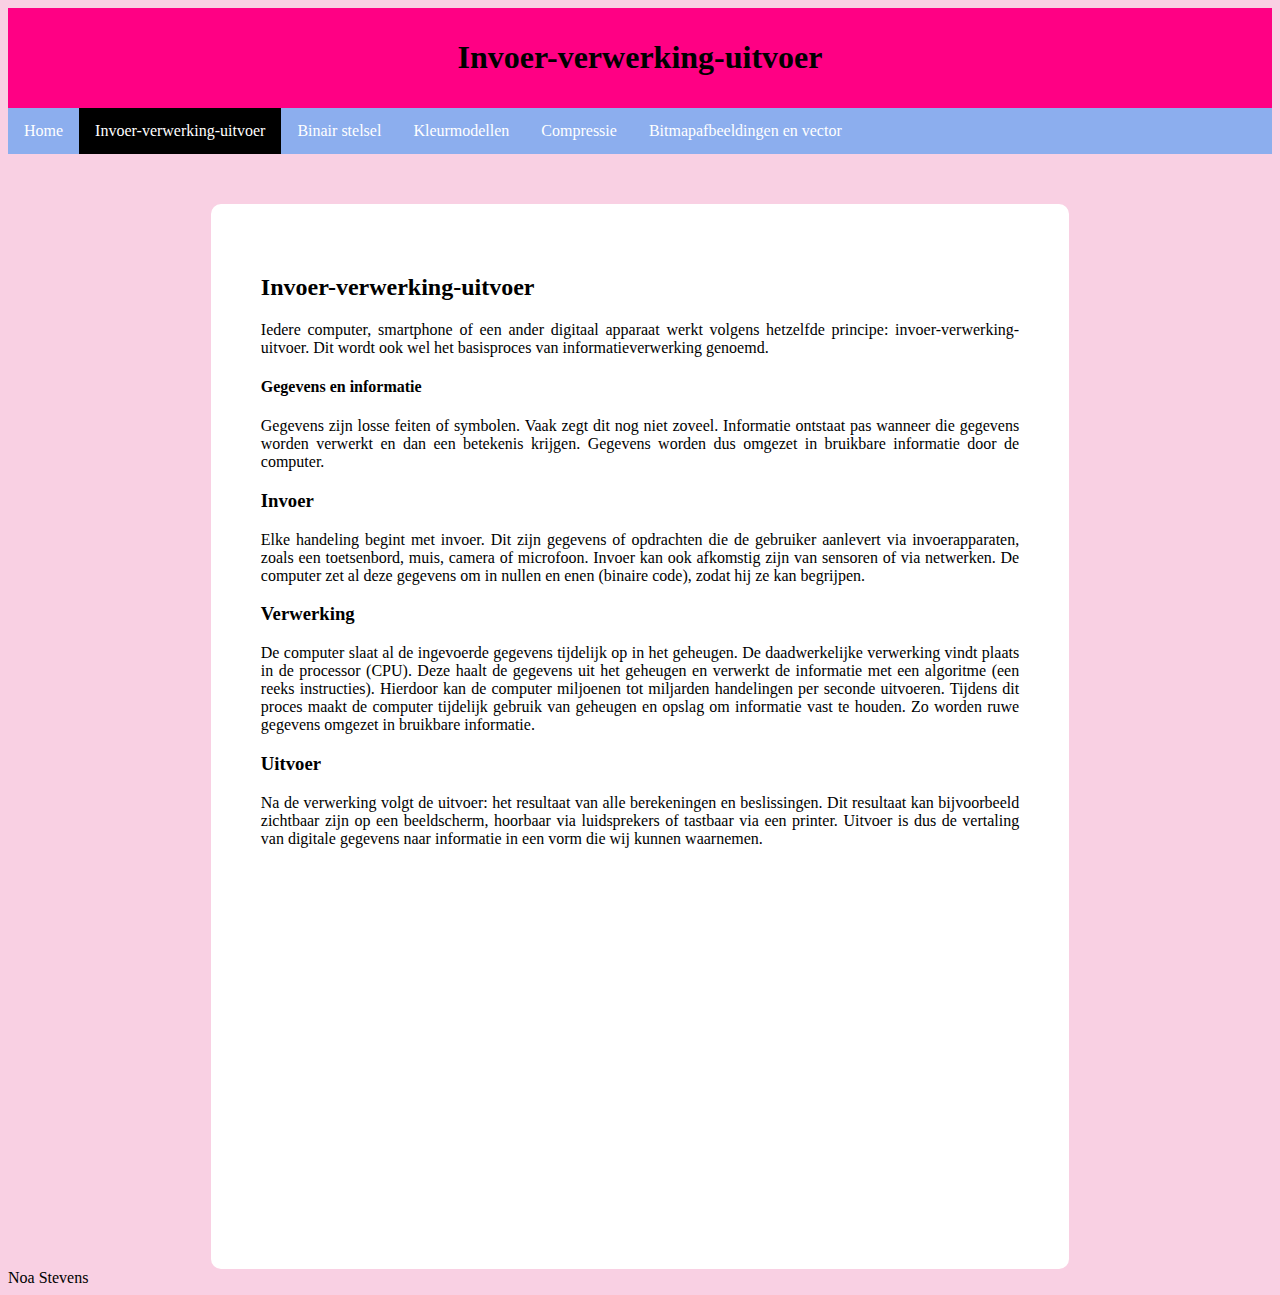
<file: html/Invoer-verwerking-uitvoer.html>
<!doctypehtml>
<html>
<head>
    <title>Invoer-verwerking-uitvoer</title>
    <link rel="stylesheet" href="../mystyle.css">
    <link rel="icon" href="../plaatjes/informatica icoon.jpg">
</head>
<body>

<header>
    <h1>Invoer-verwerking-uitvoer</h1>
</header>

<ul>
    <li><a href="../index.html">Home</a></li>
    <li><a class="active" href="Invoer-verwerking-uitvoer.html">Invoer-verwerking-uitvoer</a></li>
    <li><a href="Binairstelsel.html">Binair stelsel</a></li>
    <li><a href="Kleurmodellen.html">Kleurmodellen</a></li>
    <li><a href="Compressie.html">Compressie</a></li>
    <li><a href="Bitmapafbeeldingenvector.html">Bitmapafbeeldingen en vector</a></li>
</ul>

<div class="tekst">
    <h2>Invoer-verwerking-uitvoer</h2>
    <p>Iedere computer, smartphone of een ander digitaal apparaat werkt volgens hetzelfde principe: invoer-verwerking-uitvoer. Dit wordt ook wel het basisproces van informatieverwerking genoemd.</p>
    
    <h4>Gegevens en informatie</h4>
    <p>Gegevens zijn losse feiten of symbolen. Vaak zegt dit nog niet zoveel. Informatie ontstaat pas wanneer die gegevens worden verwerkt en dan een betekenis krijgen. Gegevens worden dus omgezet in bruikbare informatie door de computer.</p>

    <h3>Invoer</h3>
    <p>Elke handeling begint met invoer. Dit zijn gegevens of opdrachten die de gebruiker aanlevert via invoerapparaten, zoals een toetsenbord, muis, camera of microfoon. Invoer kan ook afkomstig zijn van sensoren of via netwerken. De computer zet al deze gegevens om in nullen en enen (binaire code), zodat hij ze kan begrijpen.</p>
    
    <h3>Verwerking</h3>
    <p>De computer slaat al de ingevoerde gegevens tijdelijk op in het geheugen. De daadwerkelijke verwerking vindt plaats in de processor (CPU). Deze haalt de gegevens uit het geheugen en verwerkt de informatie met een algoritme (een reeks instructies). Hierdoor kan de computer miljoenen tot miljarden handelingen per seconde uitvoeren. Tijdens dit proces maakt de computer tijdelijk gebruik van geheugen en opslag om informatie vast te houden. Zo worden ruwe gegevens omgezet in bruikbare informatie.</p>
    
    <h3>Uitvoer</h3>
    <p>Na de verwerking volgt de uitvoer: het resultaat van alle berekeningen en beslissingen. Dit resultaat kan bijvoorbeeld zichtbaar zijn op een beeldscherm, hoorbaar via luidsprekers of tastbaar via een printer. Uitvoer is dus de vertaling van digitale gegevens naar informatie in een vorm die wij kunnen waarnemen.</p>
    
    <br>
    <br>
   
    <iframe width="560" height="315" src="https://www.youtube.com/embed/O_rLBLBLzsY?si=jR8gMSGVSV2byBTh" title="YouTube video player" frameborder="0" allow="accelerometer; autoplay; clipboard-write; encrypted-media; gyroscope; picture-in-picture; web-share" referrerpolicy="strict-origin-when-cross-origin" allowfullscreen></iframe>
</div>

<footer>Noa Stevens</footer>

</body>
</html>
</file>
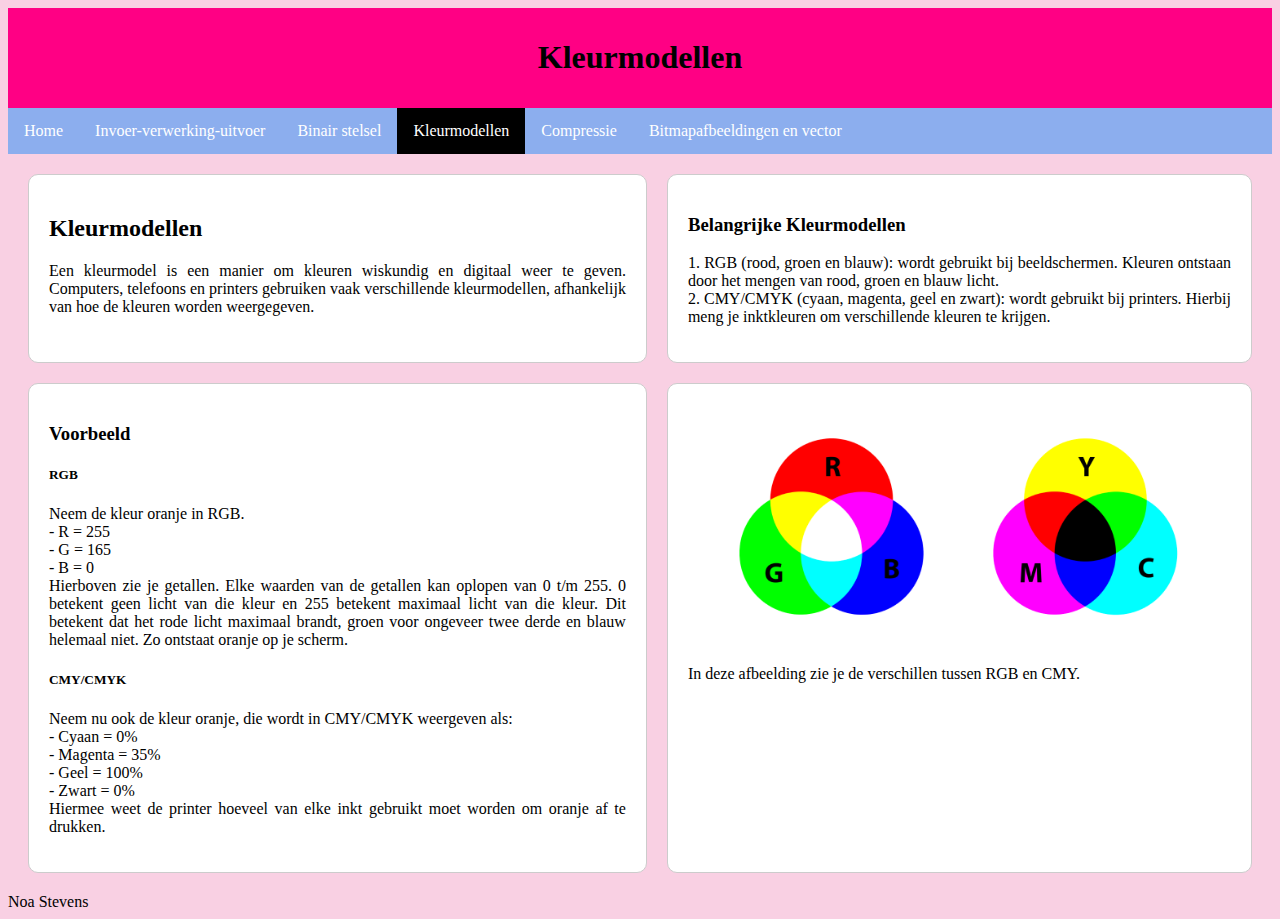
<file: html/Kleurmodellen.html>
<!doctypehtml>
<html>
<head>
    <title>Kleurmodellen</title>
    <link rel="stylesheet" href="../mystyle.css">
</head>
<body>

<header>
    <h1>Kleurmodellen</h1>
</header>

<ul>
    <li><a href="../index.html">Home</a></li>
    <li><a href="Invoer-verwerking-uitvoer.html">Invoer-verwerking-uitvoer</a></li>
    <li><a href="Binairstelsel.html">Binair stelsel</a></li>
    <li><a class="active" href="Kleurmodellen.html">Kleurmodellen</a></li>
    <li><a href="Compressie.html">Compressie</a></li>
    <li><a href="Bitmapafbeeldingenetc.html">Bitmapafbeeldingen en vector</a></li>
</ul>

<div class="grid-container">
    <div class="grid-item">
        <h2>Kleurmodellen</h2>
        <p>Een kleurmodel is een manier om kleuren wiskundig en digitaal weer te geven. Computers, telefoons en printers gebruiken vaak verschillende kleurmodellen, afhankelijk van hoe de kleuren worden weergegeven.</p>
    </div>

    <div class="grid-item">
        <h3>Belangrijke Kleurmodellen</h3>
        <p>1. RGB (rood, groen en blauw): wordt gebruikt bij beeldschermen. Kleuren ontstaan door het mengen van rood, groen en blauw licht.
            <br>
        2. CMY/CMYK (cyaan, magenta, geel en zwart): wordt gebruikt bij printers. Hierbij meng je inktkleuren om verschillende kleuren te krijgen.</p>
    </div>

    <div class="grid-item">
        <h3>Voorbeeld</h3>
        <h5>RGB</h5>
        <p>Neem de kleur oranje in RGB.
        <br>
        - R = 255
        <br>
        - G = 165
        <br>
        - B = 0
        <br>
        Hierboven zie je getallen. Elke waarden van de getallen kan oplopen van 0 t/m 255. 0 betekent geen licht van die kleur en 255 betekent maximaal licht van die kleur. Dit betekent dat het rode licht maximaal brandt, groen voor ongeveer twee derde en blauw helemaal niet. Zo ontstaat oranje op je scherm.</p>
        <h5>CMY/CMYK</h5>
        <p>Neem nu ook de kleur oranje, die wordt in CMY/CMYK weergeven als:
        <br>
        - Cyaan = 0%
        <br>
        - Magenta = 35%
        <br>
        - Geel = 100%
        <br>
        - Zwart = 0%
        <br>
        Hiermee weet de printer hoeveel van elke inkt gebruikt moet worden om oranje af te drukken.</p>
    </div>

    <div class="grid-item">
            <img src="../plaatjes/Kleurmodellen.png" alt="kleurmodellen">
            <p>In deze afbeelding zie je de verschillen tussen RGB en CMY.</p>
    </div>

</div>

<footer>Noa Stevens</footer>

</body>
</html>
</file>
<file: mystyle.css>
body{
    background-color: rgb(249, 208, 227); /*achtergrond kleur*/
    color: rgb(0, 0, 0); /*tekstkleur*/
}

ul{
list-style-type: none; /*verwijderd de standaard bolletjes*/
margin: 0; /*haalt ruimte tussen de andere elementen weg*/
padding: 0; /*haalt ruimte binnen het menu weg*/
overflow: hidden; /*zorgt dat het binnen het venster blijft*/
background-color: rgb(140, 174, 238); /*achtergrondkleur*/
}

ul li{
    float: left; /*zorgt dat het menu horizontaal wordt aan de linkerkant*/
}

ul li a {
    display: block; /*maakt de link van de pagina een blok*/
    color: white; /*tekstkleur*/
    text-align: center; /*tekst in het midden van het blok*/
    padding: 14px 16px; /*ruimte rondom de tekst*/
    text-decoration: none; /*verwijderd de standaard onderstreping van links*/
}

/*als je over het menu gaat krijgt die een andere kleur namelijk zwart*/
ul li a:hover {
   background-color: rgb(0, 0, 0);
}

/*op de pagina waar je bent krijgt die een andere kleur dan de rest van het menu*/
ul li a.active {
    background-color: black;
}

/*ik, gezin en vrienden zijn classen, hoe het hieronder staat zorgt ervoor dat ze naast elkaar komen te staan*/
.ik, .gezin, .vrienden {
    width: 300px; /*breedte is 300px*/
    height: 400px; /*hoogte is 400px*/
    object-fit: cover; /*afbeelding vult het vak zonder vervorming*/
    border-radius: 10px; /*maakt de hoekjes van de foto rond*/
    margin: 20px; /*20px ruimte rondom het plaatje*/
}

.homepagina {
    height: 130px; /*hoogte van het kader*/
    width: 74%; /*breedte van het kader*/
    border: 1px solid #010101; /*dun zwart randje op het tekstvlak*/
    padding: 20px; /*ruimte binnenin het vak rondom de tekst*/
    margin-left: 20px; /*extra ruimte links van het vak*/
    padding-top: 20px; /*extra ruimte bovenin het vak*/
    padding-bottom: 20px; /*extra ruimte onderin het vak*/
    border-radius: 10px; /*maakt de hoekjes van de foto rond*/
    text-align: justify; /*tekst wordt netjes afgesneden*/
}

.Binair {
    padding: 20px;
    width: 60%;
    margin-left: 0; /*geen ruimte links*/
    margin-right: auto; /*automatische uitlijning rechts*/
    text-align: justify; /*tekst wordt netjes afgesneden*/
}

.hometitel{
    margin-left: 20px;
}

header{
    background-color: rgb(255, 0, 132);
    text-align: center; /*tekst en inhoud in het midden*/
    padding: 10px;
}

.ASCII-tabel{
    width: 700px;
    height: 500px;
}

.voorbeeld{
    position: fixed; /*vak blijft op dezelfde plek scrollen*/
    bottom: 0; /*uitgelijnd tegen de onderkant van het scherm*/
    right: 0; /*uitgelijnd tegen de rechterkant van het scherm*/
    width: 350px;
    height: 200px;
    display: block; /*blokweergave*/
    background-color: #ffffff;
    padding: 20px;
    border-radius: 10px;
}

.tekst {
    background-color: #ffffff;
    width: 60%;
    padding: 50px;
    display: block;
    margin: 50px auto 0 auto; /*boven ruimte 50px, horizontaal gecentreerd en onder ruimte 0*/
    text-align: justify;
    border-radius: 10px;
}

/*gaat over alle 4 de stukjes tekst en zorgt voor 4 verschillende kolommen*/
.grid-container {
    display: grid; /*gebruikt grid layout en dat zijn dus kolommen*/
    grid-template-columns: auto auto; /*twee kolommen naast elkaar*/
    gap: 20px; /*ruimte tussen de kolommen*/
    padding: 20px; /*ruimte binnen de kolommen*/
}

/*gaat over de kolom zelf*/
.grid-item {
    background-color: #ffffff;
    border: 1px solid #ccc; /*grijze rand rondom de kolom*/
    padding: 20px;
    font-size: 16px; /*standaard lettergrootte*/
    border-radius: 10px;
    text-align: justify;
}

/*gaat over de afbeelding in de kolom*/
.grid-item img {
    display: block; /*afbeelding als blok element*/
    margin: auto; /*afbeelding centreren*/
    max-width: 90%; /*afbeelding wordt niet breder dan 90%*/
    height: auto; /*hoogte gaat mee op de breedte, schaalt mee*/
}

.Compressie {
    border-style: double; /*dubbele rand rondom het element*/
    text-align: justify;
    padding: 20px; /*ruimte binnen het element*/
    margin: 20px; /*ruimte buiten het element*/
}

.Compressieplaatje {
    float: right; /*zet het element rechts in de tekst*/
    width: 40%;
    margin-left: 20px; /*ruimte links tussen plaatje en tekst*/
}

.vectorvsbitmap {
    width: 60%;
}
</file>
